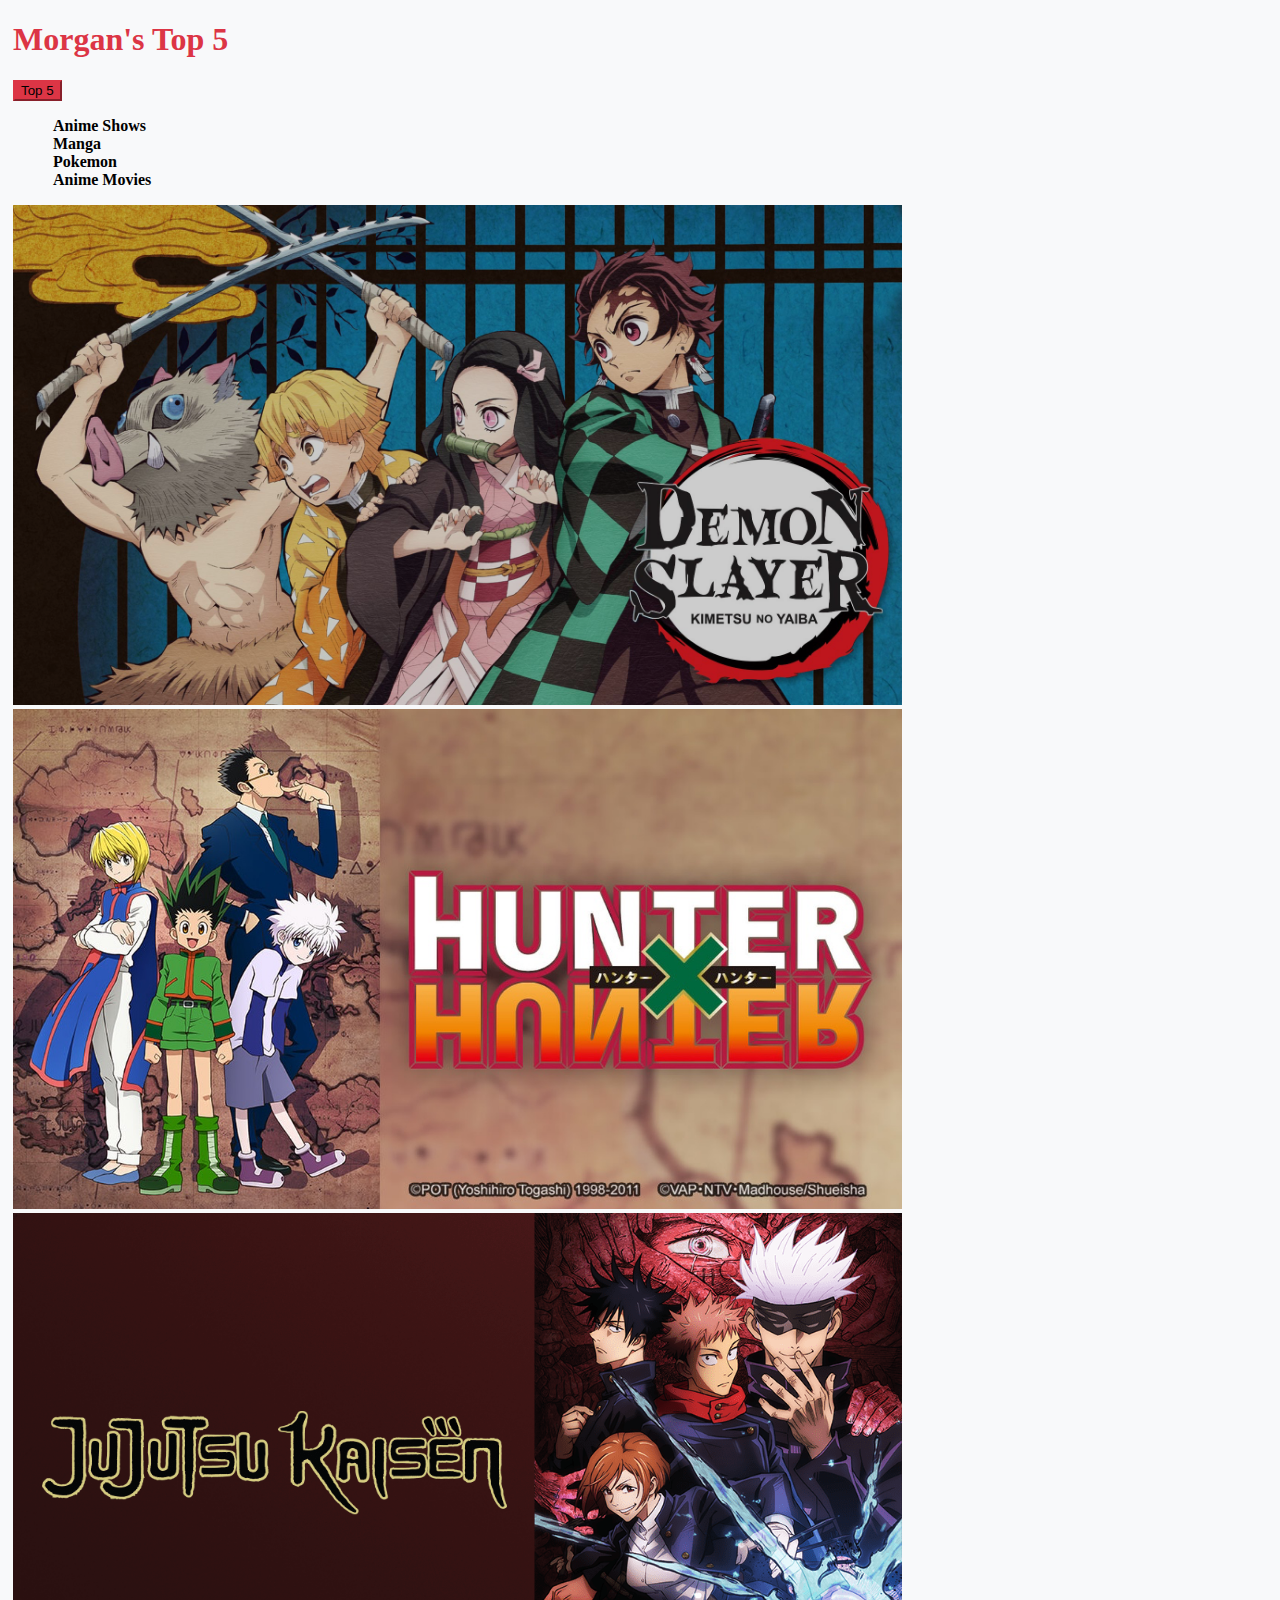
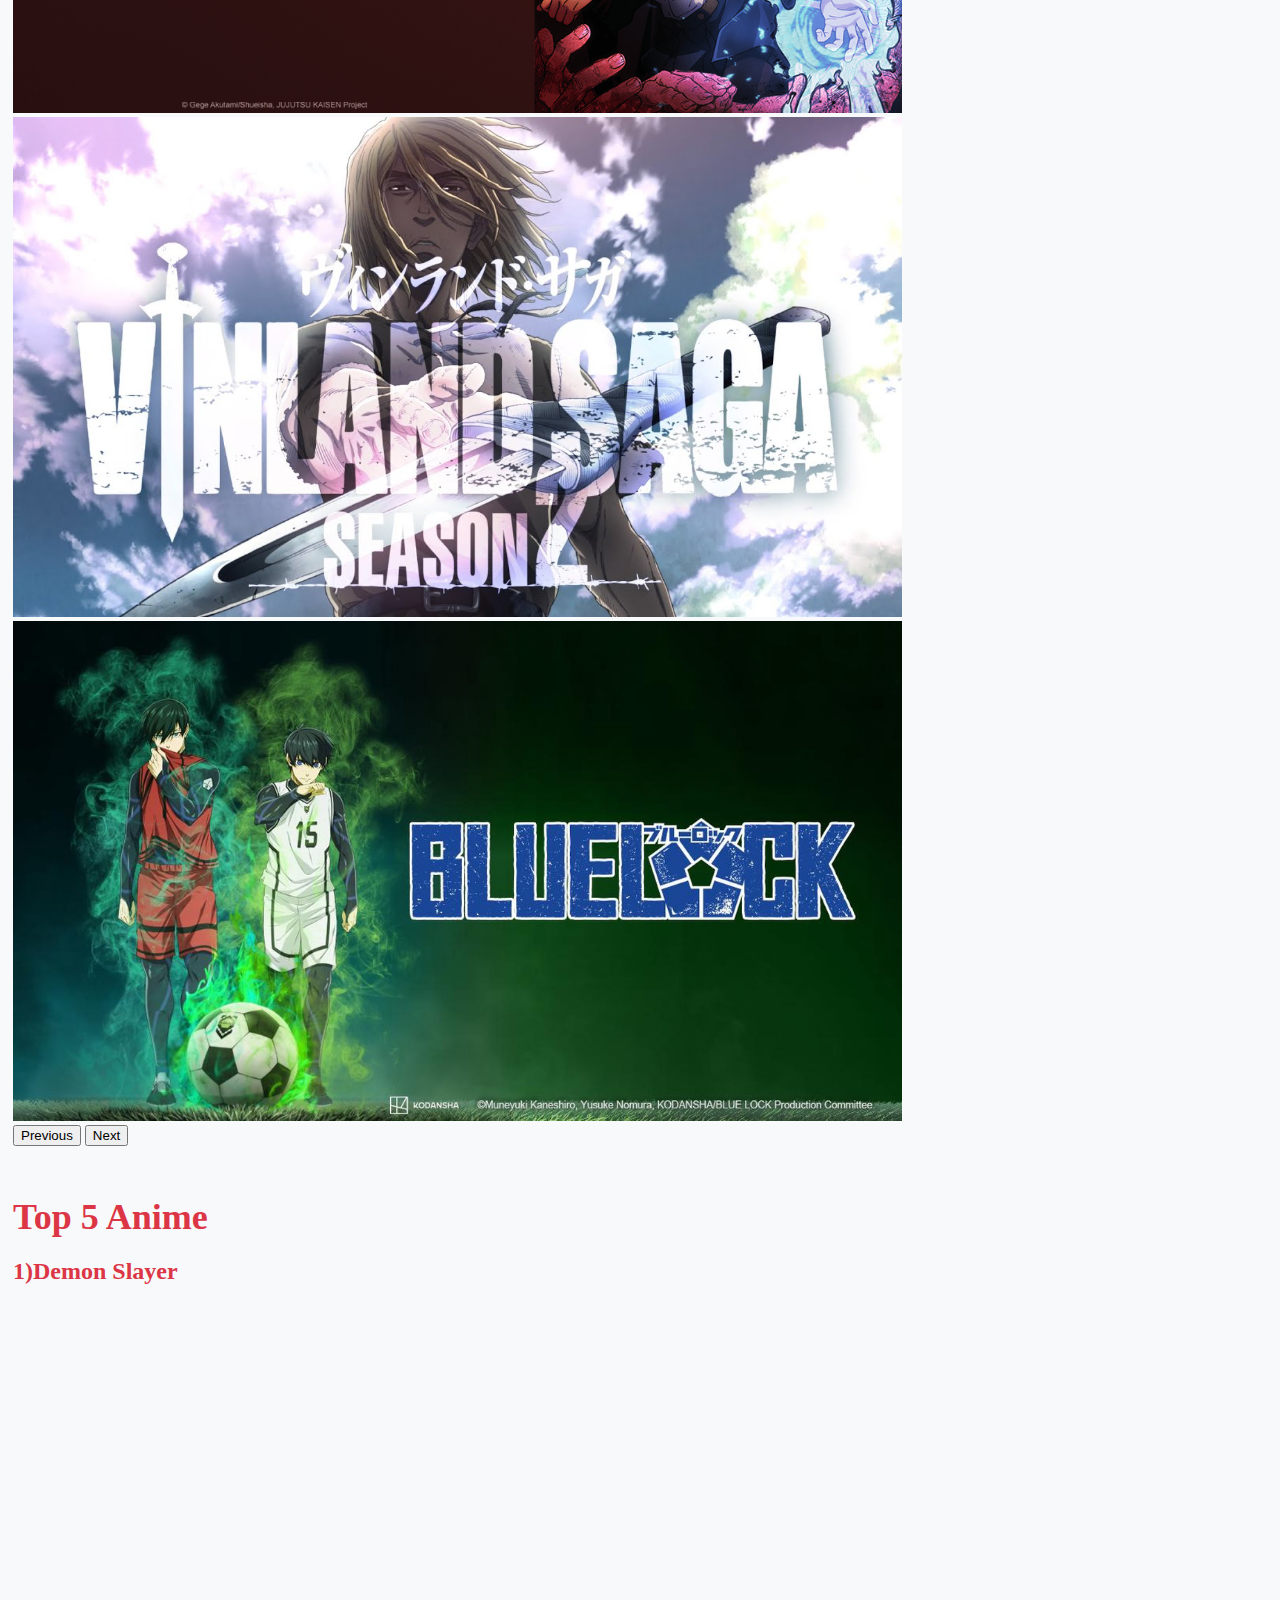
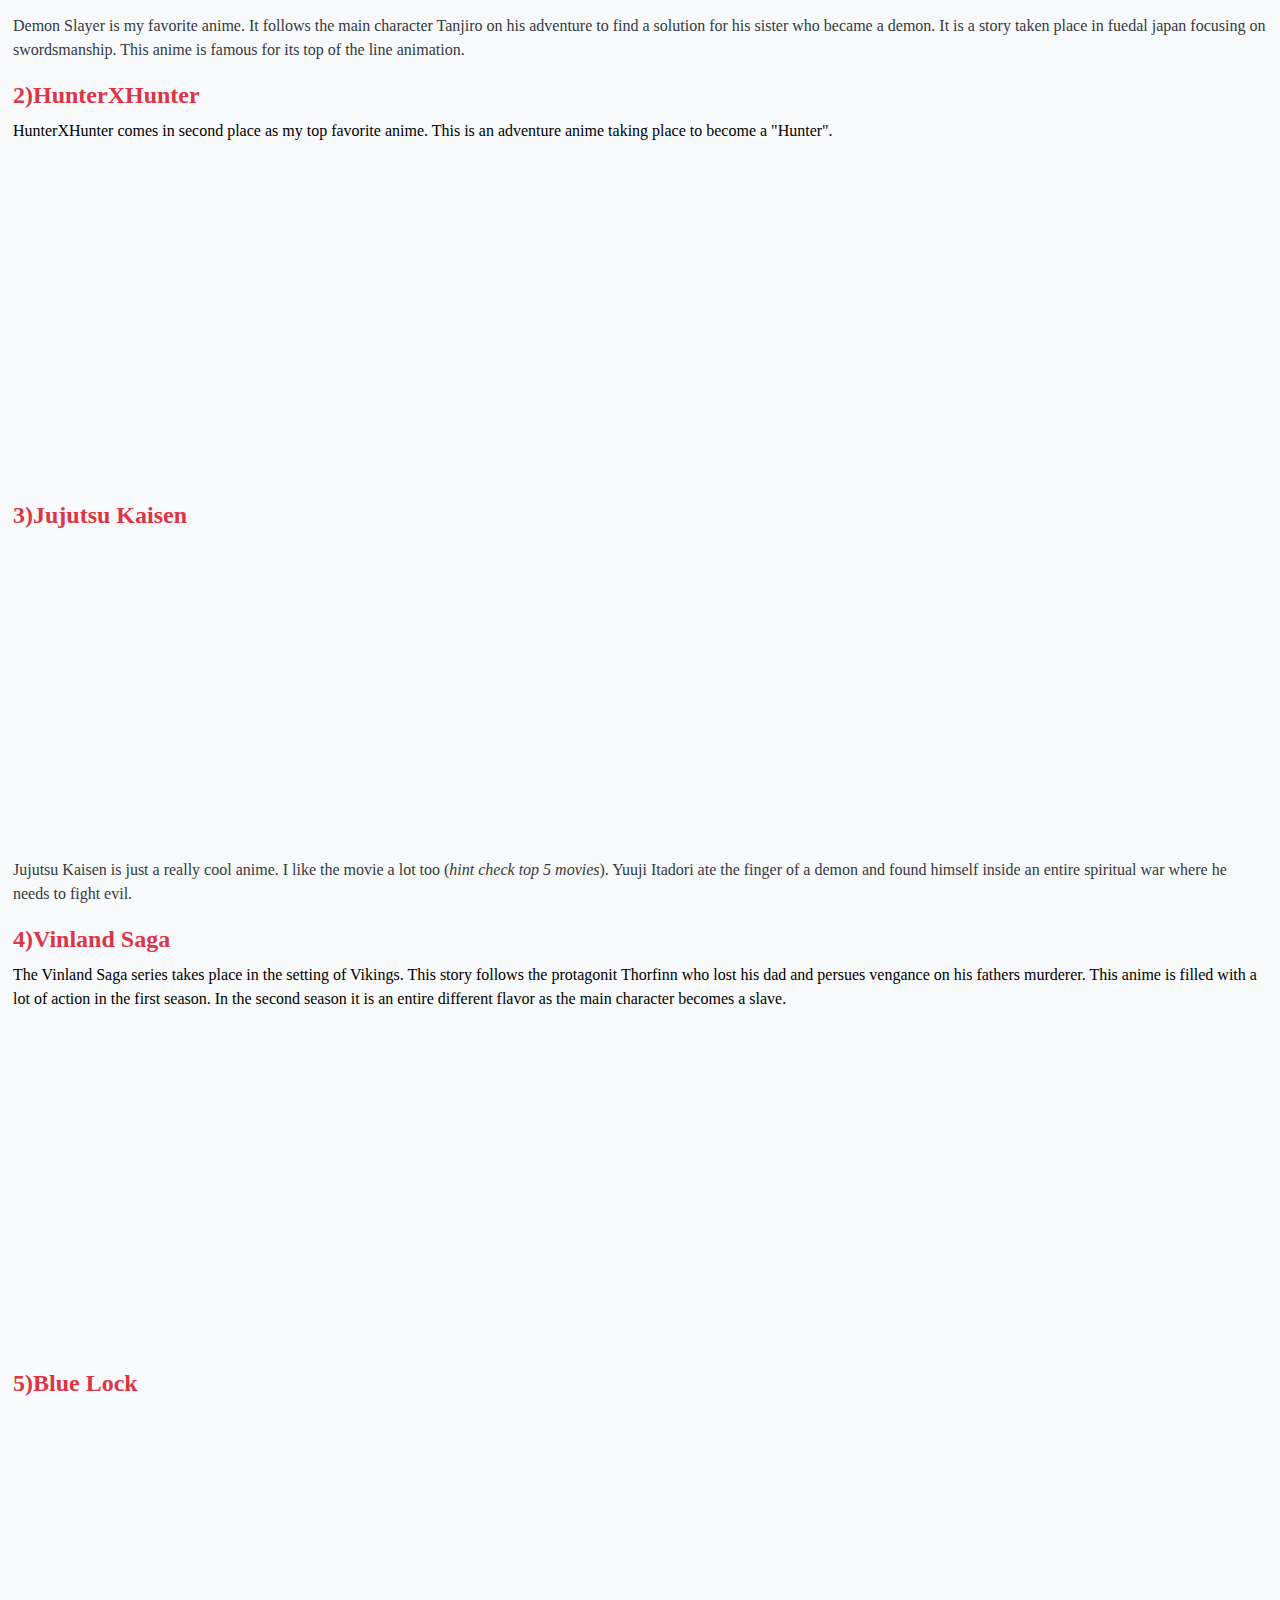
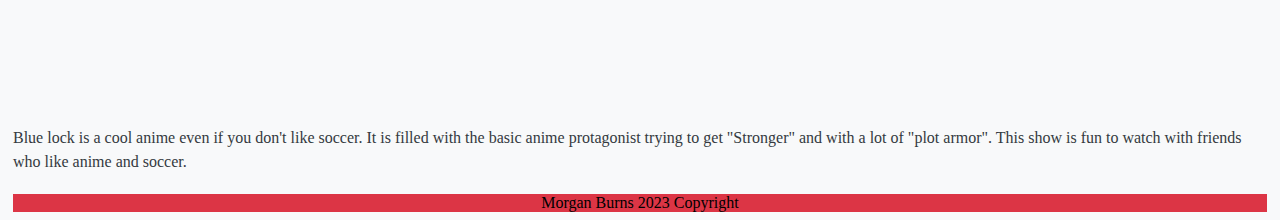
<file: Anime.html>
<!doctype html>
<html lang="en">
  <head>
    <meta charset="utf-8">
    <meta name="viewport" content="width=device-width, initial-scale=1">
    <meta name="description" content="Top 5 list of Morgan's Top Anime, Manga, Main Characters, and Streming Services">
    <meta name="author" content="Morgans Top 5">
    <title>Morgan's Top 5</title>

    <!-- LOAD BOOTSTRAP CSS - DO NOT DELETE -->
        <link href="https://cdn.jsdelivr.net/npm/bootstrap@5.3.0-alpha1/dist/css/bootstrap.min.css" rel="stylesheet" integrity="sha384-GLhlTQ8iRABdZLl6O3oVMWSktQOp6b7In1Zl3/Jr59b6EGGoI1aFkw7cmDA6j6gD" crossorigin="anonymous">

    <!-- END LOADING BOOTSTRAP CSS -->

    
    <!-- Custom styles -->
    <link href="style.css" rel="stylesheet">
  </head>
  <body>
     <div class="containter-fluid"> 
      <div class="row">
        <div class="col-md-10">
         <a href="index.html"><h1>Morgan's Top 5</h1></a>
        </div> <!---col-md-10--->
        <div class="col-md-2">
           <!-- Navigation -->
              <div class="dropdown">
                  <button class="btn btn-secondary dropdown-toggle" type="button" data-bs-toggle="dropdown" aria-expanded="false">
                    Top 5
                  </button>
                  <ul class="dropdown-menu">
                    <li><a href="Anime.html" class="dropdown-item">Anime Shows</a></li>
                    <li><a href="Manga.html" class="dropdown-item">Manga</a></li>
                    <li><a href="Pokemon.html" class="dropdown-item">Pokemon</a></li>
                    <li><a href="Anime_Movies.html" class="dropdown-item">Anime Movies</a></li>
                  </ul>
                </div>
              </div> <!---col-md-2--->
              </div><!---end row---> 
              <div class="Carousel"><!---Carousel Class for CSS--->
            <!---Carousel--->
            <div id="carouselExampleInterval" class="carousel slide" data-bs-ride="carousel">
            <div class="carousel-inner">
              <div class="carousel-item active" data-bs-interval="10000">
                <img src="Demon_Slayer.png" class="d-block w-100" alt="Demon Slayer Anime Wallpaper">
              </div>
              <div class="carousel-item" data-bs-interval="2000">
                <img src="Hunter_X_Hunter.png" class="d-block w-100" alt="HunterXHunter anime wallpaper">
              </div>
              <div class="carousel-item">
                <img src="Jujustu_Kaisen.png" class="d-block w-100" alt="Jujutsu Kaisen anime wallpaper">
              </div>
              <div class="carousel-item">
                <img src="Vinland_Saga.png" class="d-block w-100" alt="Vinland Saga anime wallpaper">
              </div>
              <div class="carousel-item">
                <img src="Blue_Lock.png" class="d-block w-100" alt="Blue Lock anime Wallpaper">
              </div>
            </div>
            <button class="carousel-control-prev" type="button" data-bs-target="#carouselExampleInterval" data-bs-slide="prev">
              <span class="carousel-control-prev-icon" aria-hidden="true"></span>
              <span class="visually-hidden">Previous</span>
            </button>
            <button class="carousel-control-next" type="button" data-bs-target="#carouselExampleInterval" data-bs-slide="next">
              <span class="carousel-control-next-icon" aria-hidden="true"></span>
              <span class="visually-hidden">Next</span>
            </button>
          </div>
        </div>
        <!---Top 5 Anime Content--->
          <!---Rank 1--->
          <div class="row">
            <h2>Top 5 Anime</h2>
          </div><!---end row--->
          <div class="row">
          <div class="col-md-6">
            <h3>1)Demon Slayer</h3>
            <div class="ratio ratio-16x9">
             <iframe width="560" height="315" src="https://www.youtube.com/embed/Sl2k7bfBeCw" title="YouTube video player" frameborder="0" allow="accelerometer; autoplay; clipboard-write; encrypted-media; gyroscope; picture-in-picture; web-share" allowfullscreen></iframe>
            </div>
          </div> <!---col-md-6--->
          <div class="col-md-6">
            <p>Demon Slayer is my favorite anime. It follows the main character Tanjiro on his adventure to find a solution for his sister who became a demon. It is a story taken place in fuedal japan focusing on swordsmanship. This anime is famous for its top of the line animation.</p>
          </div> <!---col-md-6--->
          <div><!---End Row--->
            <!---Rank 2--->
          <div class="row">
          <div class="col-md-6">
            <h3>2)HunterXHunter</h3>
            <p>HunterXHunter comes in second place as my top favorite anime. This is an adventure anime taking place to become a "Hunter".</p>
          </div> <!---col-md-6---> 
          <div class="col-md-6">
           <div class="ratio ratio-16x9">
            <iframe width="560" height="315" src="https://www.youtube.com/embed/cnV_caFpMkU" title="YouTube video player" frameborder="0" allow="accelerometer; autoplay; clipboard-write; encrypted-media; gyroscope; picture-in-picture; web-share" allowfullscreen></iframe>
          </div>
          </div> <!---col-md-6--->
          <div><!---End Row--->
            <!---Rank 3--->
          <div class="row">
          <div class="col-md-6">
            <h3>3)Jujutsu Kaisen</h3>
            <div class="ratio ratio-16x9">
            <iframe width="560" height="315" src="https://www.youtube.com/embed/pkKu9hLT-t8" title="YouTube video player" frameborder="0" allow="accelerometer; autoplay; clipboard-write; encrypted-media; gyroscope; picture-in-picture; web-share" allowfullscreen></iframe>
          </div>
          </div> <!---col-md-6--->
          <div class="col-md-6">
            <p>Jujutsu Kaisen is just a really cool anime. I like the movie a lot too (<em>hint check top 5 movies</em>). Yuuji Itadori ate the finger of a demon and found himself inside an entire spiritual war where he needs to fight evil.</p>
          </div> <!---col-md-6--->
          <div><!---End Row--->
            <!---Rank 4--->
          <div class="row">
          <div class="col-md-6">
            <h3>4)Vinland Saga</h3>
            <p>The Vinland Saga series takes place in the setting of Vikings. This story follows the protagonit Thorfinn who lost his dad and persues vengance on his fathers murderer. This anime is filled with a lot of action in the first season. In the second season it is an entire different flavor as the main character becomes a slave.</p>
          </div> <!---col-md-6--->
          <div class="col-md-6">
            <div class="ratio ratio-16x9">
            <iframe width="560" height="315" src="https://www.youtube.com/embed/f8JrZ7Q_p-8" title="YouTube video player" frameborder="0" allow="accelerometer; autoplay; clipboard-write; encrypted-media; gyroscope; picture-in-picture; web-share" allowfullscreen></iframe>
          </div>
          </div> <!---col-md-6--->
          <div><!---End Row--->
            <!---Rank 5--->
          <div class="row">
          <div class="col-md-6">
            <h3>5)Blue Lock</h3>
            <div class="col-md-6">
            <iframe width="560" height="315" src="https://www.youtube.com/embed/IVsII3dLbWc" title="YouTube video player" frameborder="0" allow="accelerometer; autoplay; clipboard-write; encrypted-media; gyroscope; picture-in-picture; web-share" allowfullscreen></iframe>
          </div>
          </div> <!---col-md-6--->
          <div class="col-md-6">
          <p>Blue lock is a cool anime even if you don't like soccer. It is filled with the basic anime protagonist trying to get "Stronger" and with a lot of "plot armor". This show is fun to watch with friends who like anime and soccer.</p>
          </div> <!---col-md-6--->
          <div><!---End Row--->
         </div>
        </div>
      </div>
    </div>
  </div>
</div>
</div>
</div>
</div>
</div>

  </div> <!---End Container--->


<!-- LOAD BOOTSTRAP JAVASCRIPT - DO NOT DELETE -->
    <script src="https://cdn.jsdelivr.net/npm/bootstrap@5.3.0-alpha1/dist/js/bootstrap.bundle.min.js" integrity="sha384-w76AqPfDkMBDXo30jS1Sgez6pr3x5MlQ1ZAGC+nuZB+EYdgRZgiwxhTBTkF7CXvN" crossorigin="anonymous"></script>

<!-- END LOADING BOOTSTRAP JAVASCRIPT -->
     <footer>Morgan Burns 2023 Copyright</footer>  
  </body>
</html>
</file>
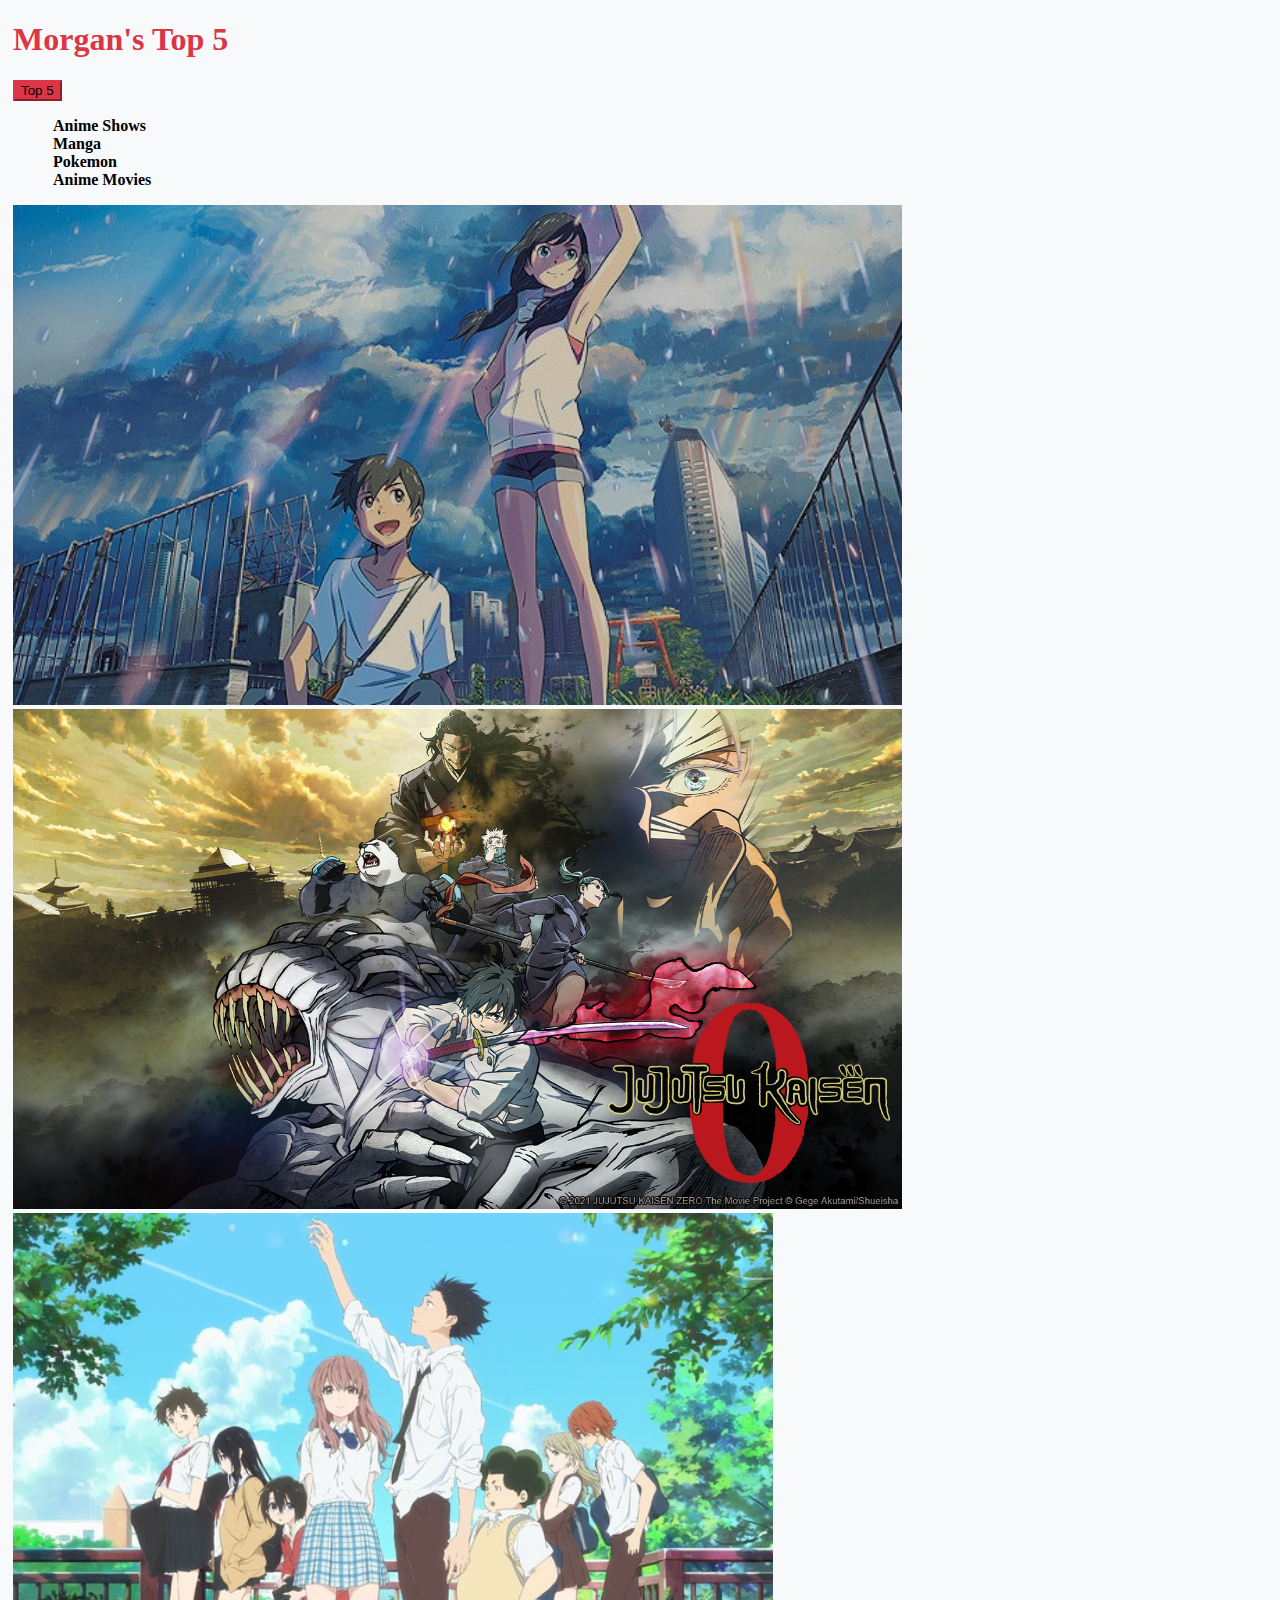
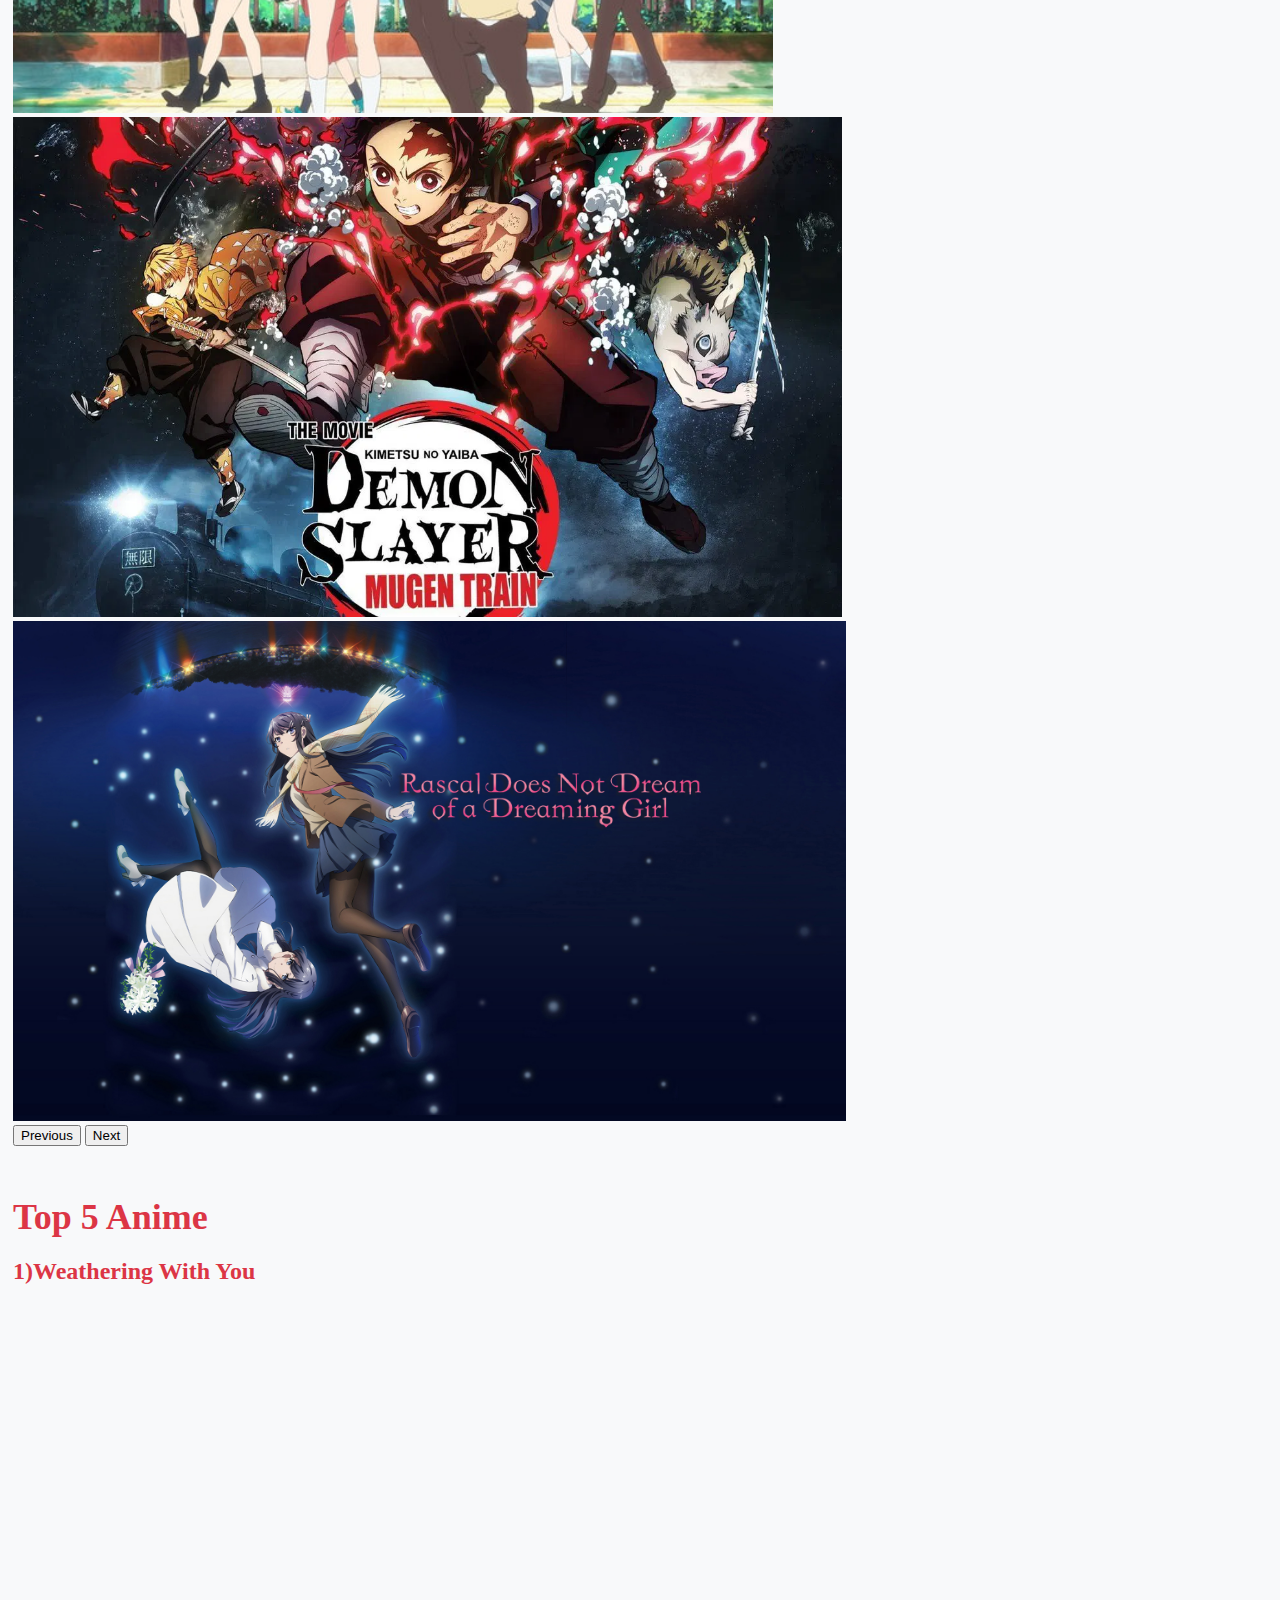
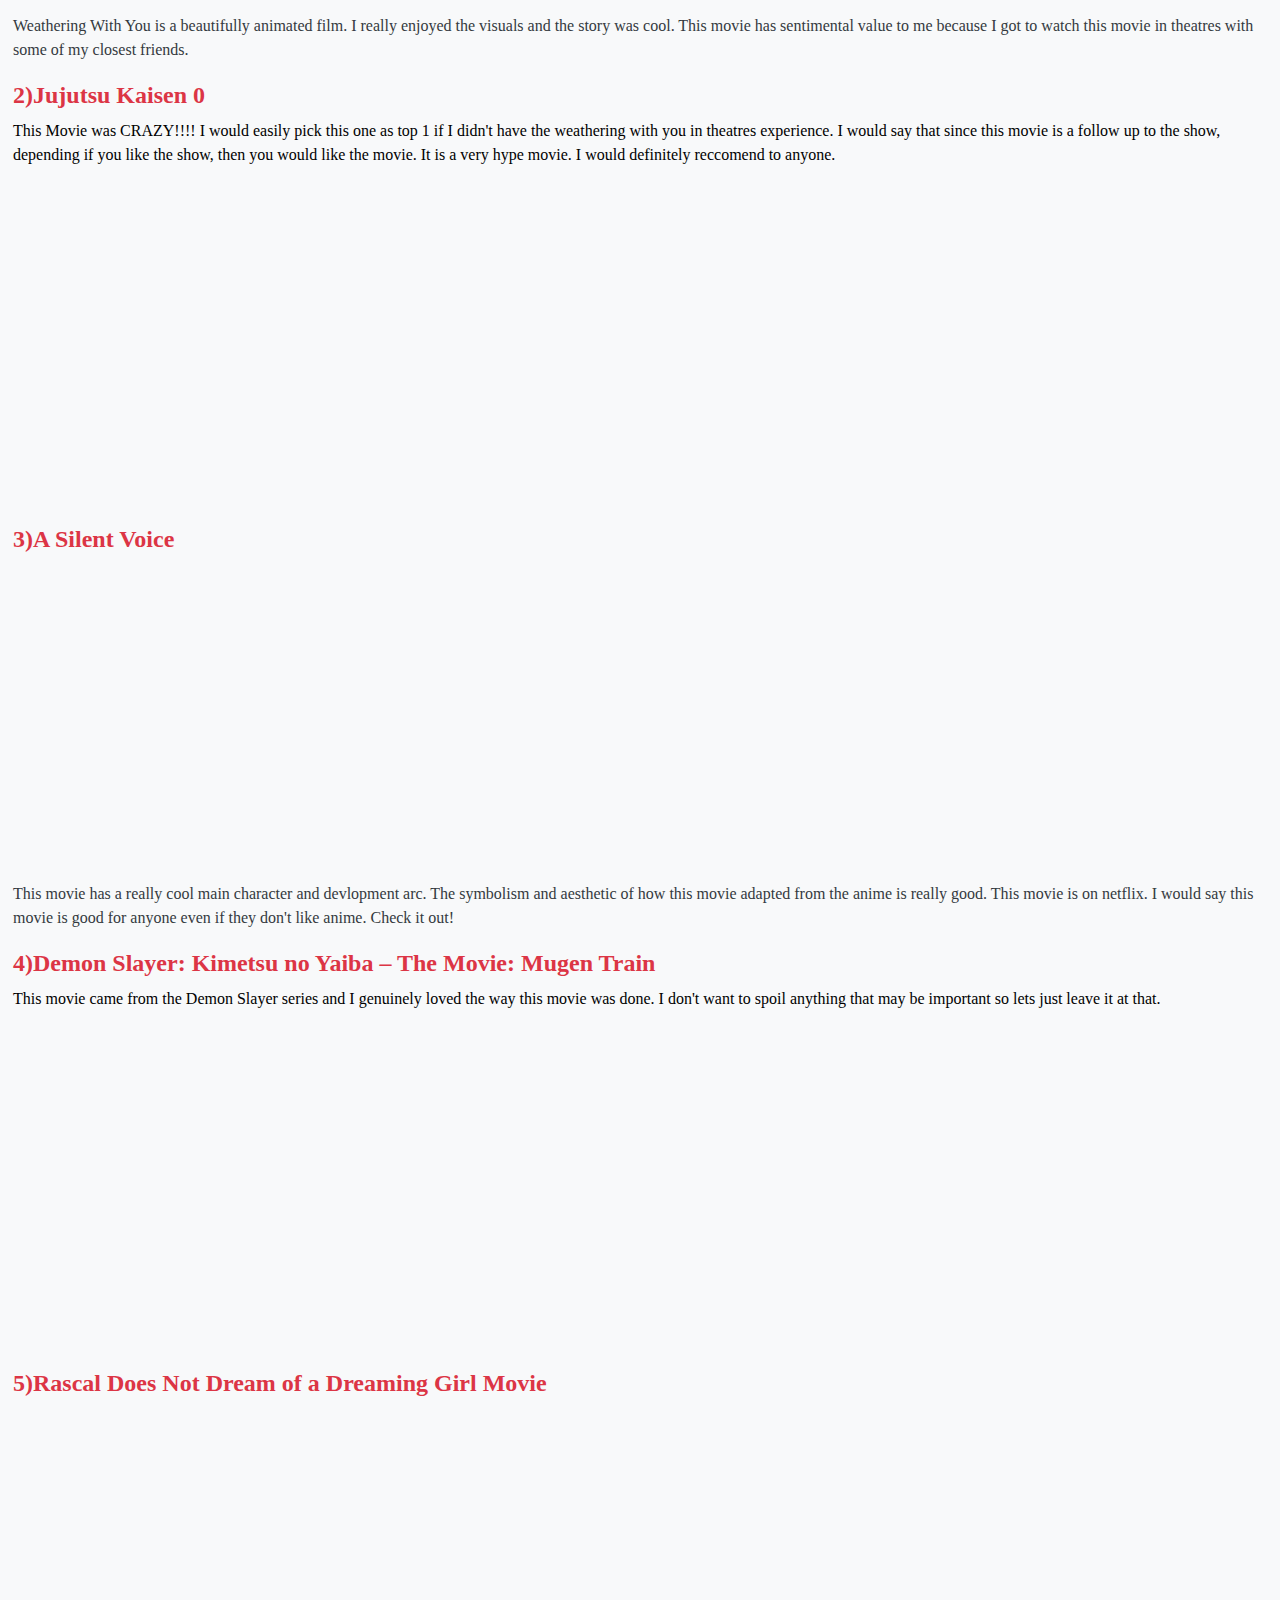
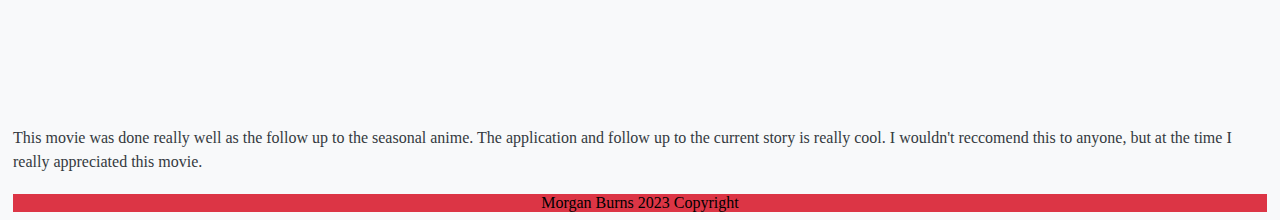
<file: Anime_Movies.html>
<!doctype html>
<html lang="en">
  <head>
    <meta charset="utf-8">
    <meta name="viewport" content="width=device-width, initial-scale=1">
    <meta name="description" content="Top 5 list of Morgan's Top Anime, Manga, Main Characters, and Streming Services">
    <meta name="author" content="Morgans Top 5">
    <title>Morgan's Top 5</title>

    <!-- LOAD BOOTSTRAP CSS - DO NOT DELETE -->
        <link href="https://cdn.jsdelivr.net/npm/bootstrap@5.3.0-alpha1/dist/css/bootstrap.min.css" rel="stylesheet" integrity="sha384-GLhlTQ8iRABdZLl6O3oVMWSktQOp6b7In1Zl3/Jr59b6EGGoI1aFkw7cmDA6j6gD" crossorigin="anonymous">

    <!-- END LOADING BOOTSTRAP CSS -->

    
    <!-- Custom styles -->
    <link href="style.css" rel="stylesheet">
  </head>
  <body>
     <div class="containter-fluid"> 
      <div class="row">
        <div class="col-md-10">
        <a href="index.html"><h1>Morgan's Top 5</h1></a>
        </div> <!---col-md-10--->
        <div class="col-md-2">
           <!-- Navigation -->
              <div class="dropdown">
                <button class="btn btn-secondary dropdown-toggle" type="button" data-bs-toggle="dropdown" aria-expanded="false">
                  Top 5
                </button>
                <ul class="dropdown-menu">
                  <li><a href="Anime.html" class="dropdown-item">Anime Shows</a></li>
                  <li><a href="Manga.html" class="dropdown-item">Manga</a></li>
                  <li><a href="Pokemon.html" class="dropdown-item">Pokemon</a></li>
                  <li><a href="Anime_Movies.html" class="dropdown-item">Anime Movies</a></li>
                </ul>
              </div>
              </div> <!---col-md-2--->
              </div><!---end row---> 
            <!---Hero Image--->
            <div class="Carousel"><!---Carousel Class for CSS--->
            <div id="carouselExampleInterval" class="carousel slide" data-bs-ride="carousel">
            <div class="carousel-inner">
              <div class="carousel-item active" data-bs-interval="10000">
                <img src="Weathering_With_You_Carousel.png" class="d-block w-100" alt="Weathering With You Movie Wallpaper">
              </div>
              <div class="carousel-item" data-bs-interval="2000">
                <img src="Jujutsu_Kaisen_0_Carousel.png" class="d-block w-100" alt="Jujutsu Kaisen 0 Movie Wallpaper">
              </div>
              <div class="carousel-item">
                <img src="A_Silent_Voice_Carousel.png" class="d-block w-100" alt="A Silent Voice Movie Wallpaper">
              </div>
              <div class="carousel-item">
                <img src="Demon_Slayer_Mugen_Train_Carousel.png" class="d-block w-100" alt="Demon Slayer Mugen Train Movie Wallpaper">
              </div>
              <div class="carousel-item">
                <img src="Rascal_Carousel.png" class="d-block w-100" alt="Rascal Does Not Dream of A Dreaming Girl Movie Wallpaper">
              </div>
            </div>
            <button class="carousel-control-prev" type="button" data-bs-target="#carouselExampleInterval" data-bs-slide="prev">
              <span class="carousel-control-prev-icon" aria-hidden="true"></span>
              <span class="visually-hidden">Previous</span>
            </button>
            <button class="carousel-control-next" type="button" data-bs-target="#carouselExampleInterval" data-bs-slide="next">
              <span class="carousel-control-next-icon" aria-hidden="true"></span>
              <span class="visually-hidden">Next</span>
            </button>
          </div>
        </div>
        <!---Top 5 Anime Content--->
          <!---Rank 1--->
          <div class="row">
            <h2>Top 5 Anime</h2>
          </div><!---end row--->
          <div class="row">
          <div class="col-md-6">
            <h3>1)Weathering With You</h3>
            <div class="ratio ratio-16x9">
             <iframe width="560" height="315" src="https://www.youtube.com/embed/Q6iK6DjV_iE" title="YouTube video player" frameborder="0" allow="accelerometer; autoplay; clipboard-write; encrypted-media; gyroscope; picture-in-picture; web-share" allowfullscreen></iframe>
            </div>
          </div> <!---col-md-6--->
          <div class="col-md-6">
            <p>Weathering With You is a beautifully animated film. I really enjoyed the visuals and the story was cool. This movie has sentimental value to me because I got to watch this movie in theatres with some of my closest friends.</p>
          </div> <!---col-md-6--->
          <div><!---End Row--->
            <!---Rank 2--->
          <div class="row">
          <div class="col-md-6">
            <h3>2)Jujutsu Kaisen 0</h3>
            <p>This Movie was CRAZY!!!! I would easily pick this one as top 1 if I didn't have the weathering with you in theatres experience. I would say that since this movie is a follow up to the show, depending if you like the show, then you would like the movie. It is a very hype movie. I would definitely reccomend to anyone.</p>
          </div> <!---col-md-6---> 
          <div class="col-md-6">
           <div class="ratio ratio-16x9">
            <iframe width="560" height="315" src="https://www.youtube.com/embed/e8nij7jRB6M" title="YouTube video player" frameborder="0" allow="accelerometer; autoplay; clipboard-write; encrypted-media; gyroscope; picture-in-picture; web-share" allowfullscreen></iframe>
          </div>
          </div> <!---col-md-6--->
          <div><!---End Row--->
            <!---Rank 3--->
          <div class="row">
          <div class="col-md-6">
            <h3>3)A Silent Voice</h3>
            <div class="ratio ratio-16x9">
           <iframe width="560" height="315" src="https://www.youtube.com/embed/XBNWo25izJ8" title="YouTube video player" frameborder="0" allow="accelerometer; autoplay; clipboard-write; encrypted-media; gyroscope; picture-in-picture; web-share" allowfullscreen></iframe>
          </div>
          </div> <!---col-md-6--->
          <div class="col-md-6">
            <p>This movie has a really cool main character and devlopment arc. The symbolism and aesthetic of how this movie adapted from the anime is really good. This movie is on netflix. I would say this movie is good for anyone even if they don't like anime. Check it out!</p>
          </div> <!---col-md-6--->
          <div><!---End Row--->
            <!---Rank 4--->
          <div class="row">
          <div class="col-md-6">
            <h3>4)Demon Slayer: Kimetsu no Yaiba – The Movie: Mugen Train</h3>
            <p>This movie came from the Demon Slayer series and I genuinely loved the way this movie was done. I don't want to spoil anything that may be important so lets just leave it at that.</p>
          </div> <!---col-md-6--->
          <div class="col-md-6">
          <div class="ratio ratio-16x9">
          <iframe width="560" height="315" src="https://www.youtube.com/embed/PrZ0O8Qp18s" title="YouTube video player" frameborder="0" allow="accelerometer; autoplay; clipboard-write; encrypted-media; gyroscope; picture-in-picture; web-share" allowfullscreen></iframe>
          </div>
          </div> <!---col-md-6--->
          <div><!---End Row--->
            <!---Rank 5--->
          <div class="row">
          <div class="col-md-6">
            <h3>5)Rascal Does Not Dream of a Dreaming Girl Movie</h3>
            <div class="ratio ratio-16x9">
           <iframe width="560" height="315" src="https://www.youtube.com/embed/QRJmlbgedkQ" title="YouTube video player" frameborder="0" allow="accelerometer; autoplay; clipboard-write; encrypted-media; gyroscope; picture-in-picture; web-share" allowfullscreen></iframe>
          </div>
          </div> <!---col-md-6--->
          <div class="col-md-6">
          <p>This movie was done really well as the follow up to the seasonal anime. The application and follow up to the current story is really cool. I wouldn't reccomend this to anyone, but at the time I really appreciated this movie.</p>
          </div> <!---col-md-6--->
          <div><!---End Row--->
          </div>
        </div>
      </div>
    </div>
  </div>
</div>
</div>
</div>
</div>
</div>
  </div> <!---End Container--->


<!-- LOAD BOOTSTRAP JAVASCRIPT - DO NOT DELETE -->
    <script src="https://cdn.jsdelivr.net/npm/bootstrap@5.3.0-alpha1/dist/js/bootstrap.bundle.min.js" integrity="sha384-w76AqPfDkMBDXo30jS1Sgez6pr3x5MlQ1ZAGC+nuZB+EYdgRZgiwxhTBTkF7CXvN" crossorigin="anonymous"></script>

<!-- END LOADING BOOTSTRAP JAVASCRIPT -->
 <footer>Morgan Burns 2023 Copyright</footer>
  </body>
</html>
</file>
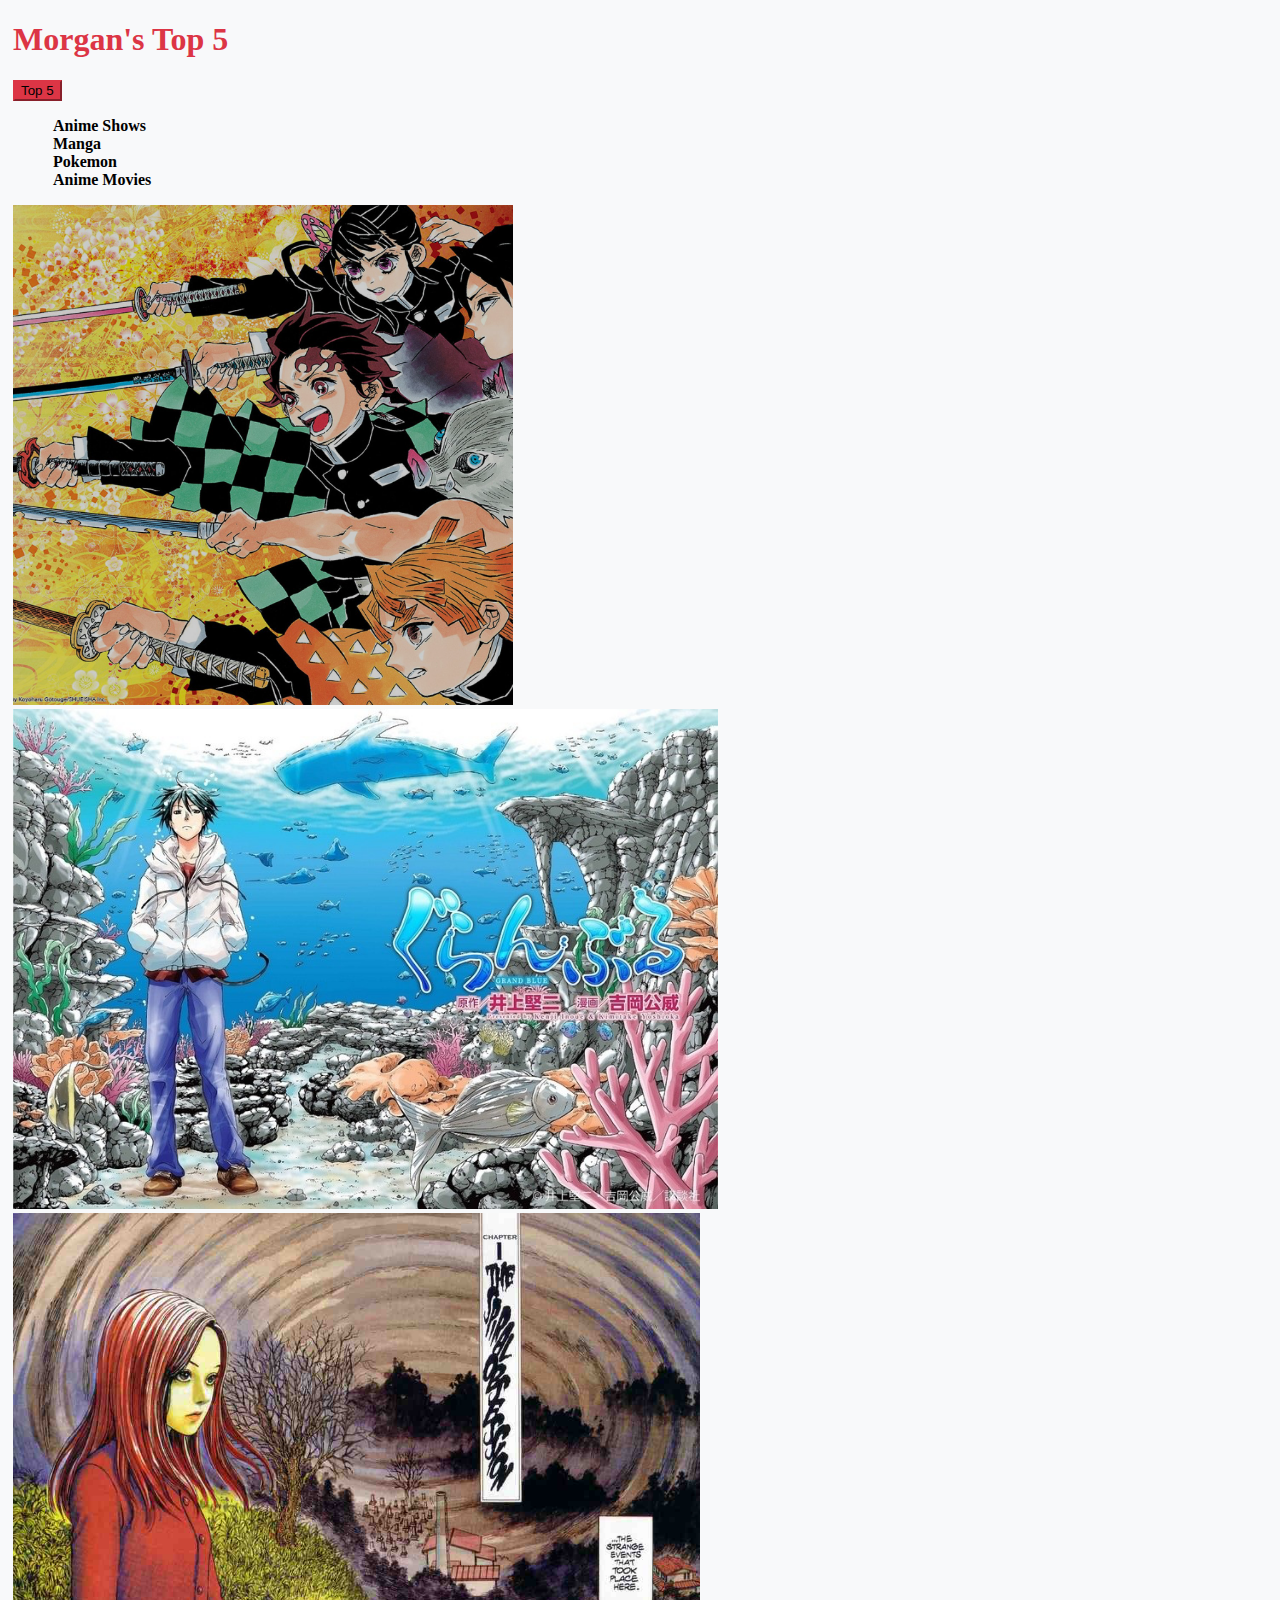
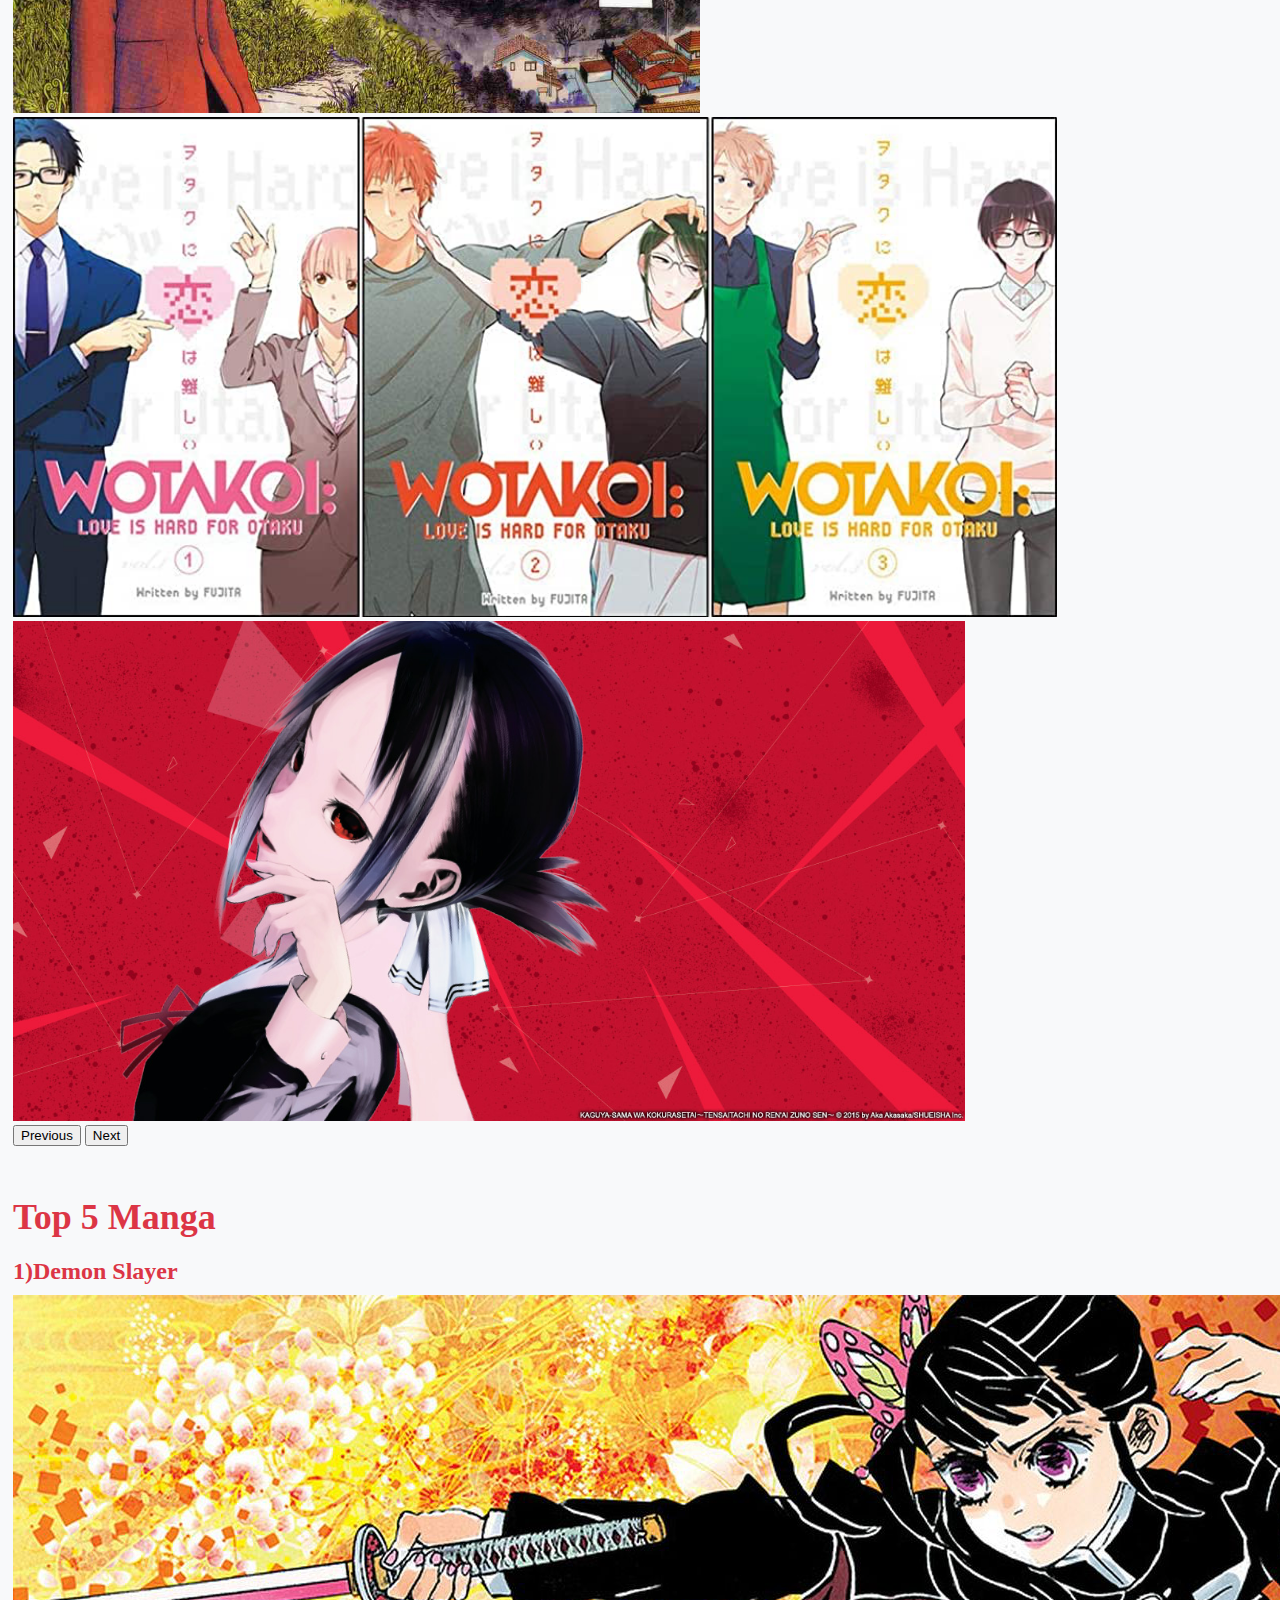
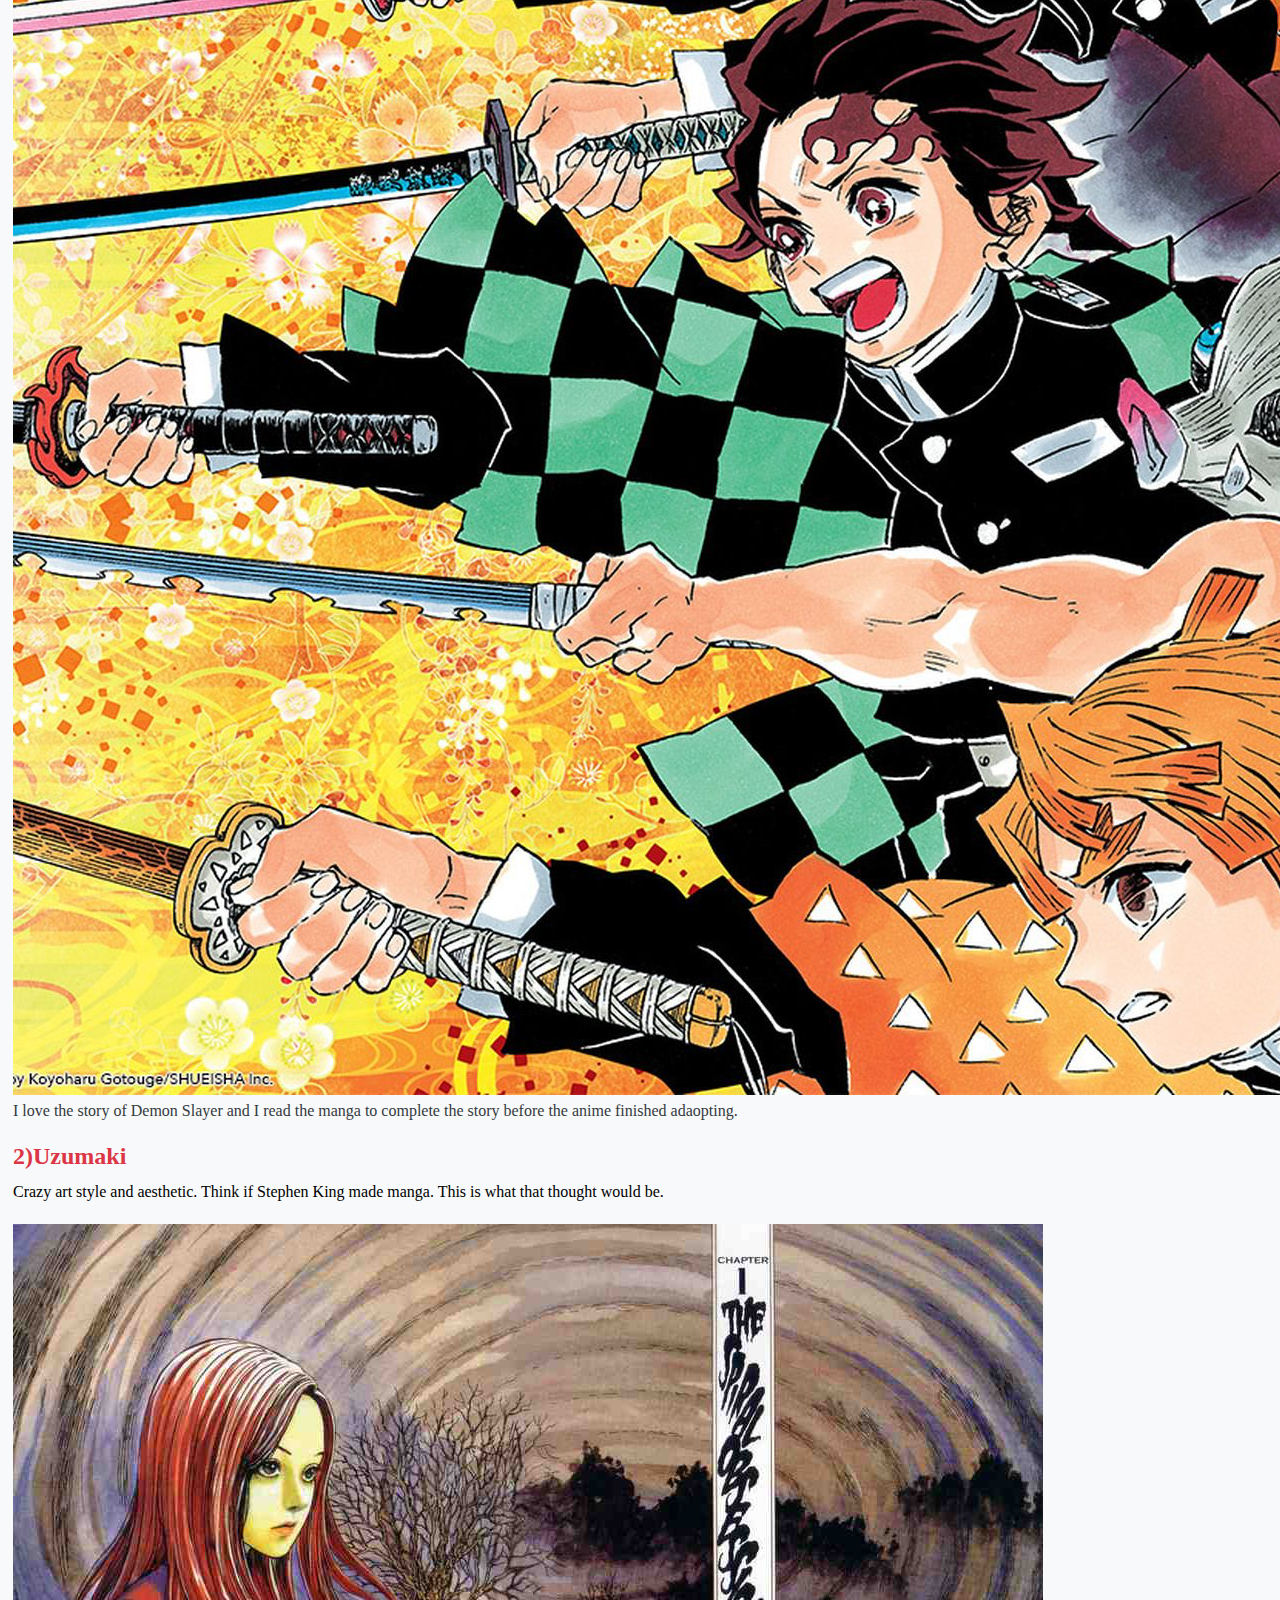
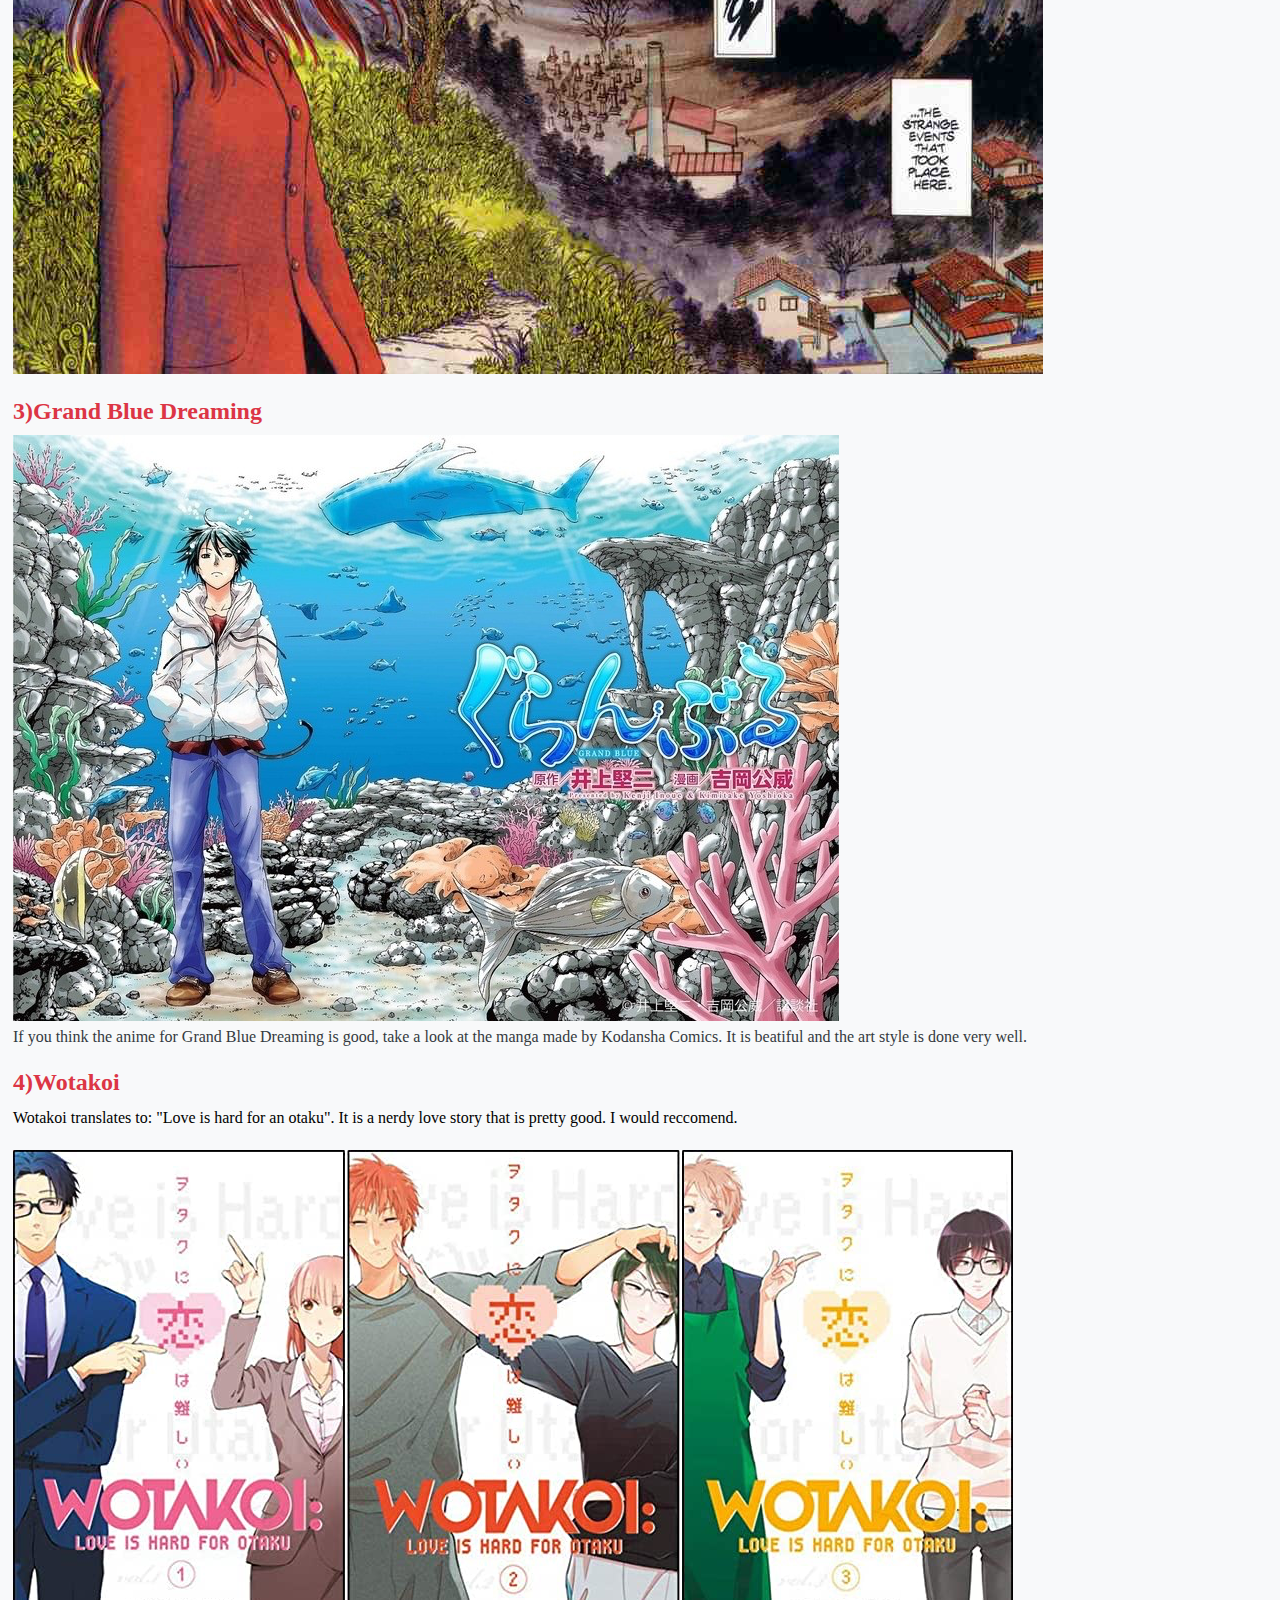
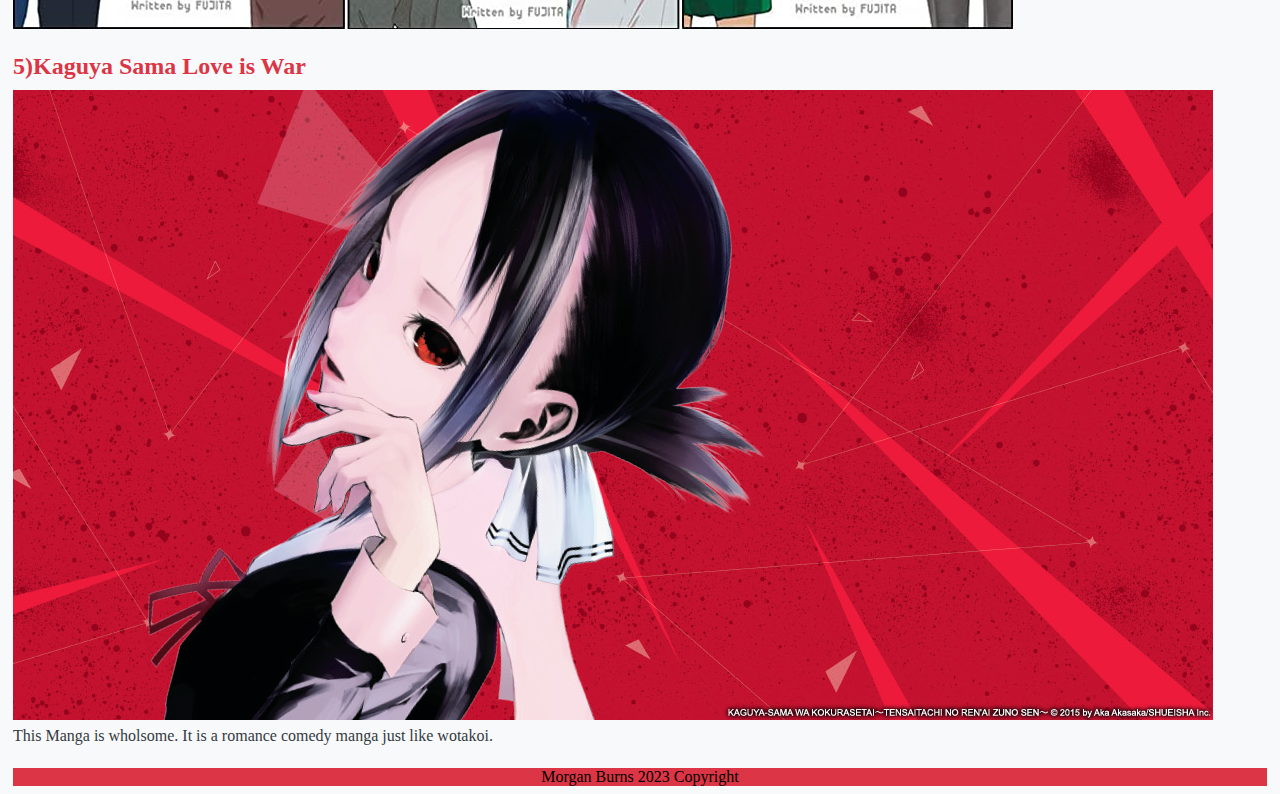
<file: Manga.html>
<!doctype html>
<html lang="en">
  <head>
    <meta charset="utf-8">
    <meta name="viewport" content="width=device-width, initial-scale=1">
    <meta name="description" content="Top 5 list of Morgan's Top Anime, Manga, Main Characters, and Streming Services">
    <meta name="author" content="Morgans Top 5">
    <title>Morgan's Top 5 Anime Movies</title>

    <!-- LOAD BOOTSTRAP CSS - DO NOT DELETE -->
        <link href="https://cdn.jsdelivr.net/npm/bootstrap@5.3.0-alpha1/dist/css/bootstrap.min.css" rel="stylesheet" integrity="sha384-GLhlTQ8iRABdZLl6O3oVMWSktQOp6b7In1Zl3/Jr59b6EGGoI1aFkw7cmDA6j6gD" crossorigin="anonymous">

    <!-- END LOADING BOOTSTRAP CSS -->

    
    <!-- Custom styles -->
    <link href="style.css" rel="stylesheet">
  </head>
  <body>
     <div class="containter-fluid"> 
      <div class="row">
        <div class="col-md-10">
        <a href="index.html"><h1>Morgan's Top 5</h1></a>
        </div> <!---col-md-10--->
        <div class="col-md-2">
           <!-- Navigation -->
             <div class="dropdown">
              <button class="btn btn-secondary dropdown-toggle" type="button" data-bs-toggle="dropdown" aria-expanded="false">
                Top 5
              </button>
              <ul class="dropdown-menu">
                <li><a href="Anime.html" class="dropdown-item">Anime Shows</a></li>
                <li><a href="Manga.html" class="dropdown-item">Manga</a></li>
                <li><a href="Pokemon.html" class="dropdown-item">Pokemon</a></li>
                <li><a href="Anime_Movies.html" class="dropdown-item">Anime Movies</a></li>
              </ul>
            </div>

              </div> <!---col-md-2--->
              </div><!---end row---> 
              <div class="Carousel"><!---Carousel Class for CSS--->
            <!---Carousel--->
            <div id="carouselExampleInterval" class="carousel slide" data-bs-ride="carousel">
            <div class="carousel-inner">
              <div class="carousel-item active" data-bs-interval="10000">
                <img src="Demon_Slayer_Manga.png" class="d-block w-100" alt="Demon Slayer Manga Wallpaper">
              </div>
              <div class="carousel-item" data-bs-interval="2000">
                <img src="Grand_Blue_Manga.png" class="d-block w-100" alt="Grand Blue manga.">
              </div>
              <div class="carousel-item">
                <img src="Uzumaki.png" class="d-block w-100" alt="Uzumaki cover art.">
              </div>
              <div class="carousel-item">
                <img src="Wotakoi.png" class="d-block w-100" alt="Wotakoi manga wallpaper.">
              </div>
              <div class="carousel-item">
                <img src="Kaguya_Sama.png" class="d-block w-100" alt="Kaguya sama love is war artwork.">
              </div>
            </div>
            <button class="carousel-control-prev" type="button" data-bs-target="#carouselExampleInterval" data-bs-slide="prev">
              <span class="carousel-control-prev-icon" aria-hidden="true"></span>
              <span class="visually-hidden">Previous</span>
            </button>
            <button class="carousel-control-next" type="button" data-bs-target="#carouselExampleInterval" data-bs-slide="next">
              <span class="carousel-control-next-icon" aria-hidden="true"></span>
              <span class="visually-hidden">Next</span>
            </button>
          </div>
        </div>
        <!---Top 5 Anime Content--->
          <!---Rank 1--->
          <div class="row">
            <h2>Top 5 Manga</h2>
          </div><!---end row--->
          <div class="row">
          <div class="col-md-6">
            <h3>1)Demon Slayer</h3>
            <div class="ratio ratio-16x9">
             <img src="Demon_Slayer_Manga.png" class="d-block w-100" alt="Demon slayer manga wallpaper.">
            </div>
          </div> <!---col-md-6--->
          <div class="col-md-6">
            <p>I love the story of Demon Slayer and I read the manga to complete the story before the anime finished adaopting.</p>
          </div> <!---col-md-6--->
          <div><!---End Row--->
            <!---Rank 2--->
          <div class="row">
          <div class="col-md-6">
            <h3>2)Uzumaki</h3>
            <p>Crazy art style and aesthetic. Think if Stephen King made manga. This is what that thought would be.</p>
          </div> <!---col-md-6---> 
          <div class="col-md-6">
           <div class="ratio ratio-16x9">
           <img src="Uzumaki.png" class="d-block w-100" alt="Uzumaki manga wallpaper.">
          </div>
          </div> <!---col-md-6--->
          <div><!---End Row--->
            <!---Rank 3--->
          <div class="row">
          <div class="col-md-6">
            <h3>3)Grand Blue Dreaming</h3>
            <div class="ratio ratio-16x9">
            <img src="Grand_Blue_Manga.png" class="d-block w-100" alt="Grand blue manga wallpaper.">
          </div>
          </div> <!---col-md-6--->
          <div class="col-md-6">
            <p>If you think the anime for Grand Blue Dreaming is good, take a look at the manga made by Kodansha Comics. It is beatiful and the art style is done very well.</p>
          </div> <!---col-md-6--->
          <div><!---End Row--->
            <!---Rank 4--->
          <div class="row">
          <div class="col-md-6">
            <h3>4)Wotakoi</h3>
            <p>Wotakoi translates to: "Love is hard for an otaku". It is a nerdy love story that is pretty good. I would reccomend.</p>
          </div> <!---col-md-6--->
          <div class="col-md-6">
          <div class="ratio ratio-16x9">
          <img src="Wotakoi.png" class="d-block w-100" alt="Wotakoi manga wallpaper.">
          </div>
          </div> <!---col-md-6--->
          <div><!---End Row--->
            <!---Rank 5--->
          <div class="row">
          <div class="col-md-6">
            <h3>5)Kaguya Sama Love is War</h3>
            <div class="ratio ratio-16x9">
           <img src="Kaguya_Sama.png" class="d-block w-100" alt="Grand blue manga wallpaper.">
          </div>
          </div> <!---col-md-6--->
          <div class="col-md-6">
          <p>This Manga is wholsome. It is a romance comedy manga just like wotakoi.</p>
          </div> <!---col-md-6--->
          <div><!---End Row--->
         </div>
        </div>
      </div>
    </div>
  </div>
</div>
</div>
</div>
</div>
</div>

  </div> <!---End Container--->


<!-- LOAD BOOTSTRAP JAVASCRIPT - DO NOT DELETE -->
    <script src="https://cdn.jsdelivr.net/npm/bootstrap@5.3.0-alpha1/dist/js/bootstrap.bundle.min.js" integrity="sha384-w76AqPfDkMBDXo30jS1Sgez6pr3x5MlQ1ZAGC+nuZB+EYdgRZgiwxhTBTkF7CXvN" crossorigin="anonymous"></script>

<!-- END LOADING BOOTSTRAP JAVASCRIPT -->
       <footer>Morgan Burns 2023 Copyright</footer>
  </body>
</html>
</file>
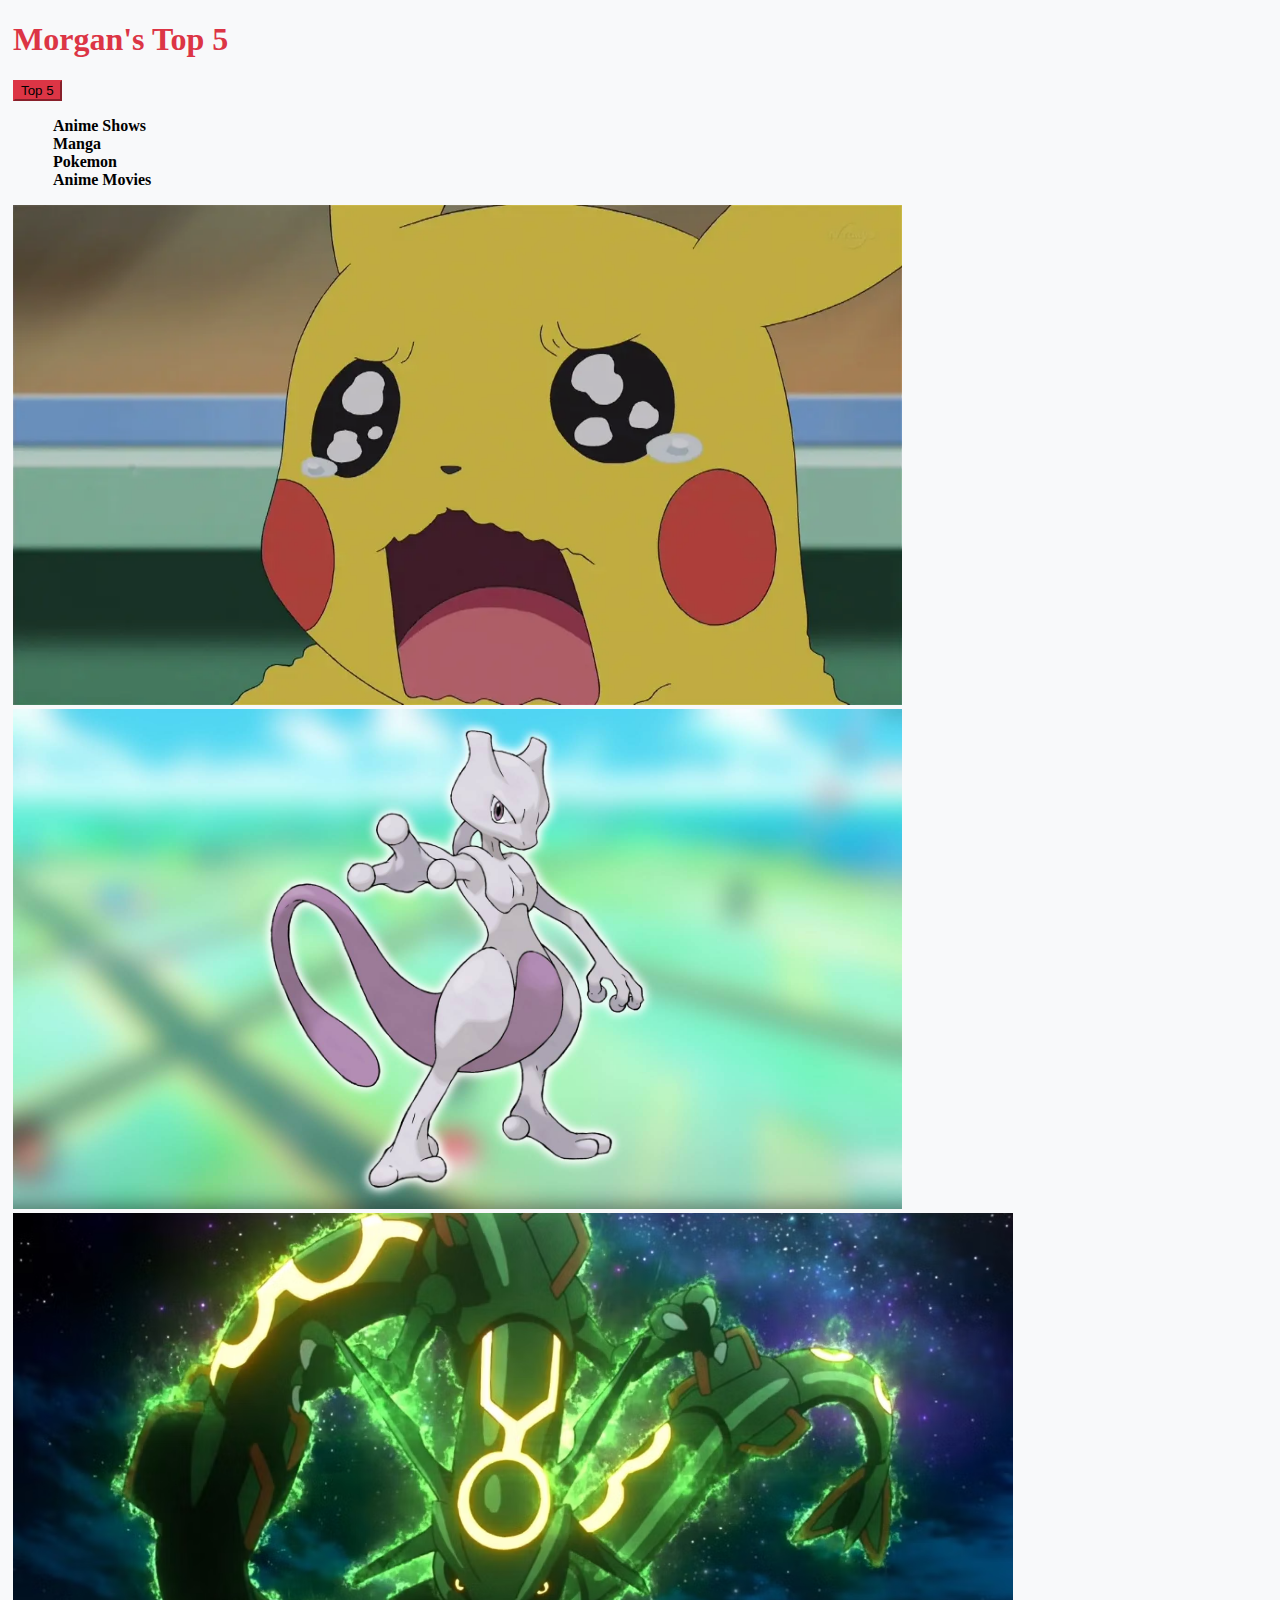
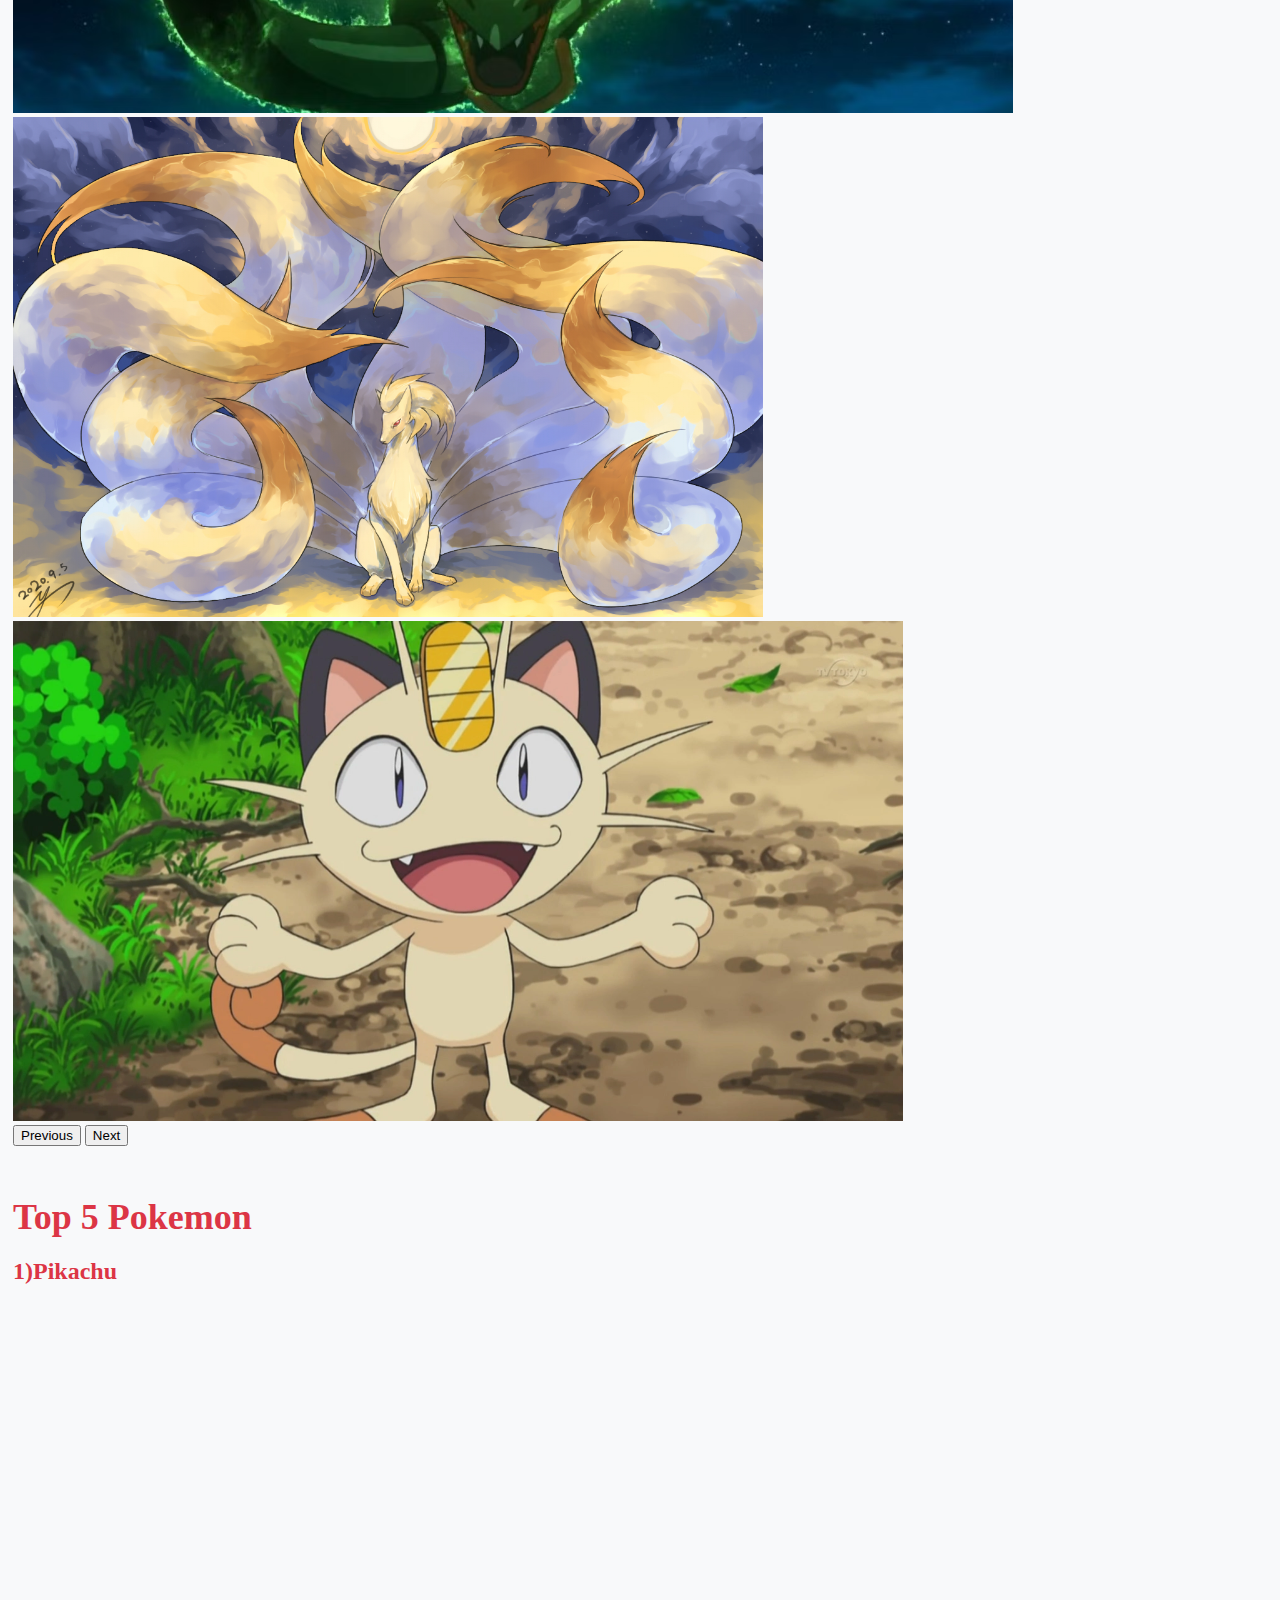
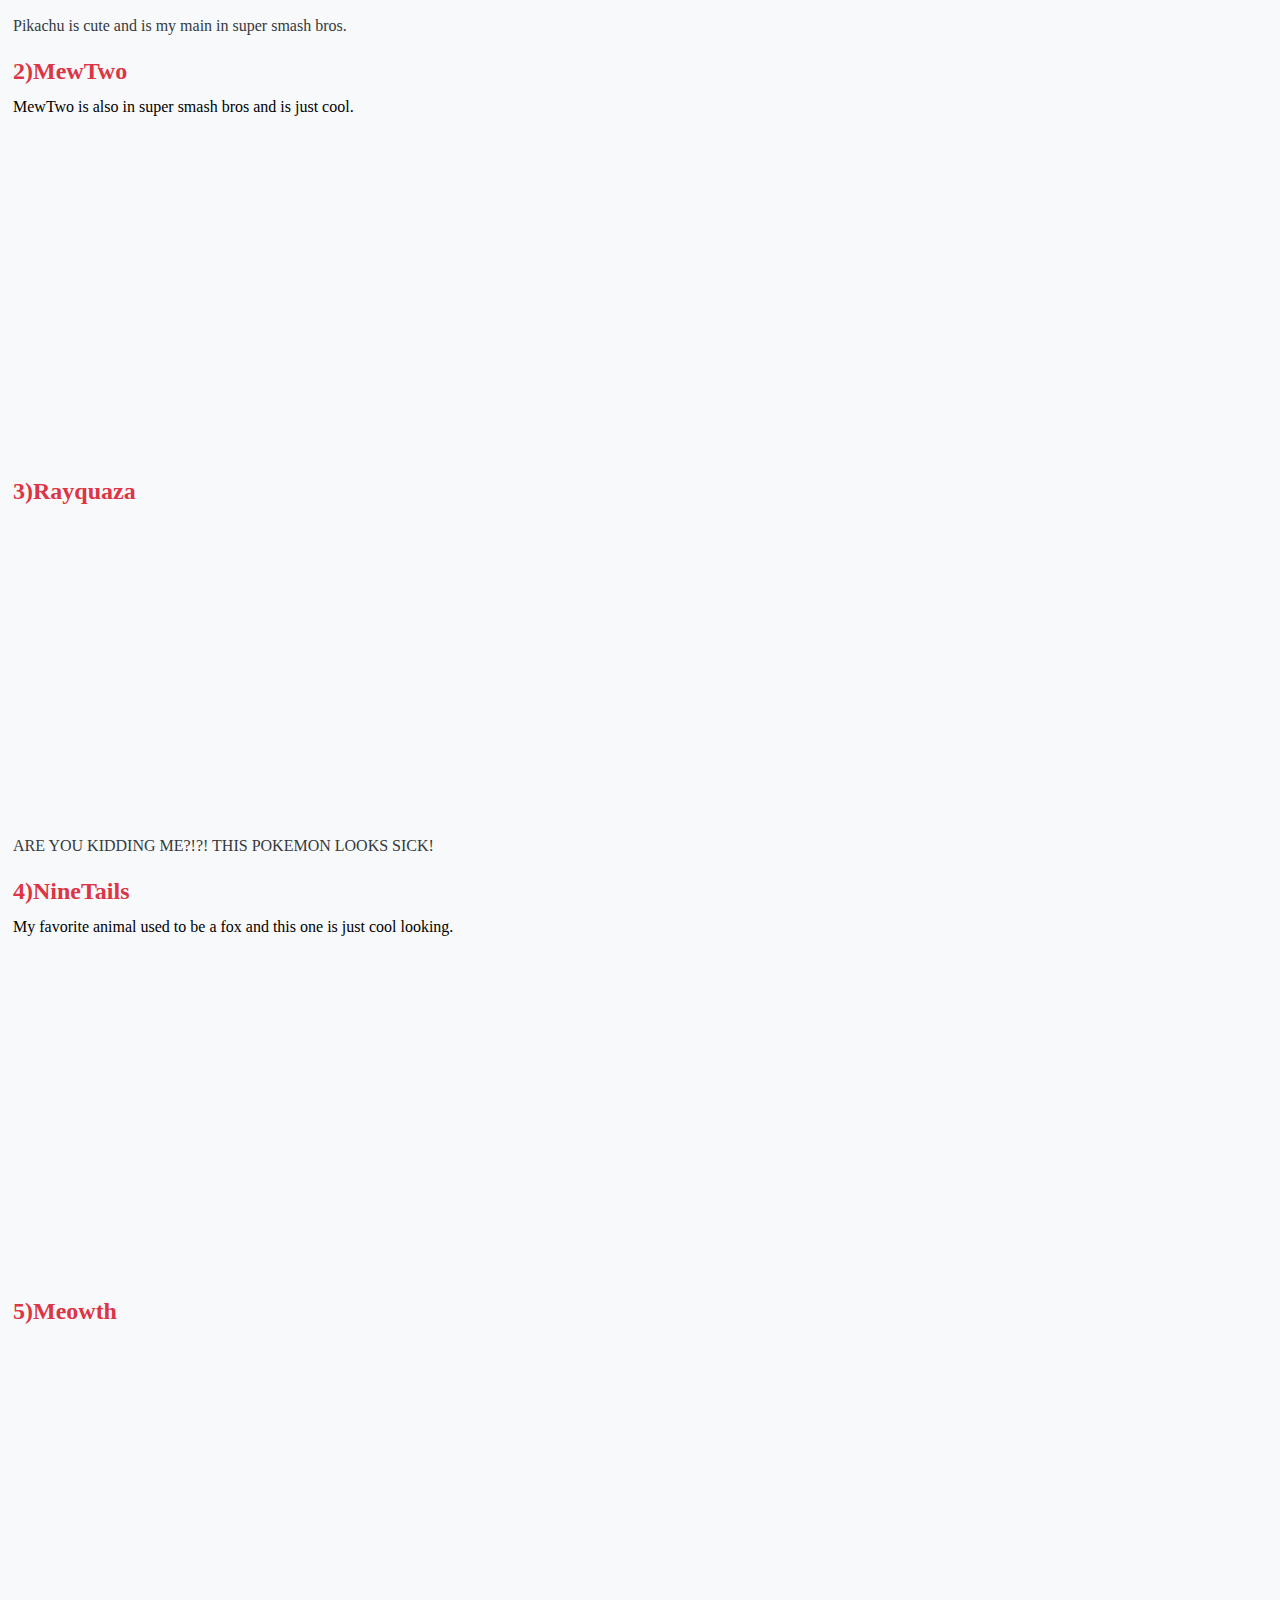
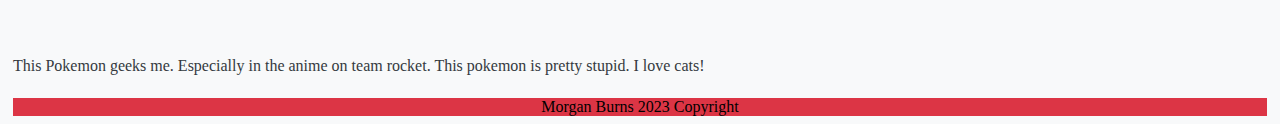
<file: Pokemon.html>
<!doctype html>
<html lang="en">
  <head>
    <meta charset="utf-8">
    <meta name="viewport" content="width=device-width, initial-scale=1">
    <meta name="description" content="Top 5 list of Morgan's Top Anime, Manga, Main Characters, and Streming Services">
    <meta name="author" content="Morgans Top 5">
    <title>Morgan's Top 5</title>

    <!-- LOAD BOOTSTRAP CSS - DO NOT DELETE -->
        <link href="https://cdn.jsdelivr.net/npm/bootstrap@5.3.0-alpha1/dist/css/bootstrap.min.css" rel="stylesheet" integrity="sha384-GLhlTQ8iRABdZLl6O3oVMWSktQOp6b7In1Zl3/Jr59b6EGGoI1aFkw7cmDA6j6gD" crossorigin="anonymous">

    <!-- END LOADING BOOTSTRAP CSS -->

    
    <!-- Custom styles -->
    <link href="style.css" rel="stylesheet">
  </head>
  <body>
     <div class="containter-fluid"> 
      <div class="row">
        <div class="col-md-10">
        <a href="index.html"><h1>Morgan's Top 5</h1></a>
        </div> <!---col-md-10--->
        <div class="col-md-2">
           <!-- Navigation -->
              <div class="dropdown">
                <button class="btn btn-secondary dropdown-toggle" type="button" data-bs-toggle="dropdown" aria-expanded="false">
                  Top 5
                </button>
                <ul class="dropdown-menu">
                  <li><a href="Anime.html" class="dropdown-item">Anime Shows</a></li>
                  <li><a href="Manga.html" class="dropdown-item">Manga</a></li>
                  <li><a href="Pokemon.html" class="dropdown-item">Pokemon</a></li>
                  <li><a href="Anime_Movies.html" class="dropdown-item">Anime Movies</a></li>
                </ul>
              </div>
              </div> <!---col-md-2--->
              </div><!---end row---> 
            <div class="Carousel"><!---Carousel Class for CSS--->
            <!---Carousel--->
            <div id="carouselExampleInterval" class="carousel slide" data-bs-ride="carousel">
            <div class="carousel-inner">
              <div class="carousel-item active" data-bs-interval="10000">
                <img src="Pikachu_Carousel.png" class="d-block w-100" alt="Pokemon Pikachu">
              </div>
              <div class="carousel-item" data-bs-interval="2000">
                <img src="MewTwo_Carousel.png" class="d-block w-100" alt="Pokemon MewTwo">
              </div>
              <div class="carousel-item">
                <img src="Rayquaza_Carousel.png" class="d-block w-100" alt="Pokemon Rayquaza">
              </div>
              <div class="carousel-item">
                <img src="Nine_Tails_Carousel.png" class="d-block w-100" alt="Pokemon NineTails">
              </div>
              <div class="carousel-item">
                <img src="Meowth_Carousel.png" class="d-block w-100" alt="Pokemon Meowth">
              </div>
            </div>
            <button class="carousel-control-prev" type="button" data-bs-target="#carouselExampleInterval" data-bs-slide="prev">
              <span class="carousel-control-prev-icon" aria-hidden="true"></span>
              <span class="visually-hidden">Previous</span>
            </button>
            <button class="carousel-control-next" type="button" data-bs-target="#carouselExampleInterval" data-bs-slide="next">
              <span class="carousel-control-next-icon" aria-hidden="true"></span>
              <span class="visually-hidden">Next</span>
            </button>
          </div>
        </div>
        <!---Top 5 Anime Content--->
          <!---Rank 1--->
          <div class="row">
            <h2>Top 5 Pokemon</h2>
          </div><!---end row--->
          <div class="row">
          <div class="col-md-6">
            <h3>1)Pikachu</h3>
            <div class="ratio ratio-16x9">
             <iframe width="560" height="315" src="https://www.youtube.com/embed/9kK86zmhpWc" title="YouTube video player" frameborder="0" allow="accelerometer; autoplay; clipboard-write; encrypted-media; gyroscope; picture-in-picture; web-share" allowfullscreen></iframe>
            </div>
          </div> <!---col-md-6--->
          <div class="col-md-6">
            <p>Pikachu is cute and is my main in super smash bros.</p>
          </div> <!---col-md-6--->
          <div><!---End Row--->
            <!---Rank 2--->
          <div class="row">
          <div class="col-md-6">
            <h3>2)MewTwo</h3>
            <p>MewTwo is also in super smash bros and is just cool.</p>
          </div> <!---col-md-6---> 
          <div class="col-md-6">
           <div class="ratio ratio-16x9">
            <iframe width="560" height="315" src="https://www.youtube.com/embed/Q7CTc73Uqgk" title="YouTube video player" frameborder="0" allow="accelerometer; autoplay; clipboard-write; encrypted-media; gyroscope; picture-in-picture; web-share" allowfullscreen></iframe>
          </div>
          </div> <!---col-md-6--->
          <div><!---End Row--->
            <!---Rank 3--->
          <div class="row">
          <div class="col-md-6">
            <h3>3)Rayquaza</h3>
            <div class="ratio ratio-16x9">
           <iframe width="560" height="315" src="https://www.youtube.com/embed/f98GeQIKJBQ" title="YouTube video player" frameborder="0" allow="accelerometer; autoplay; clipboard-write; encrypted-media; gyroscope; picture-in-picture; web-share" allowfullscreen></iframe>
          </div>
          </div> <!---col-md-6--->
          <div class="col-md-6">
            <p>ARE YOU KIDDING ME?!?! THIS POKEMON LOOKS SICK!
          </div> <!---col-md-6--->
          <div><!---End Row--->
            <!---Rank 4--->
          <div class="row">
          <div class="col-md-6">
            <h3>4)NineTails</h3>
            <p>My favorite animal used to be a fox and this one is just cool looking.</p>
          </div> <!---col-md-6--->
          <div class="col-md-6">
          <div class="ratio ratio-16x9">
          <iframe width="560" height="315" src="https://www.youtube.com/embed/w0jEhBRY060" title="YouTube video player" frameborder="0" allow="accelerometer; autoplay; clipboard-write; encrypted-media; gyroscope; picture-in-picture; web-share" allowfullscreen></iframe>
          </div>
          </div> <!---col-md-6--->
          <div><!---End Row--->
            <!---Rank 5--->
          <div class="row">
          <div class="col-md-6">
            <h3>5)Meowth</h3>
            <div class="ratio ratio-16x9">
           <iframe width="560" height="315" src="https://www.youtube.com/embed/JCnz30oVOQo" title="YouTube video player" frameborder="0" allow="accelerometer; autoplay; clipboard-write; encrypted-media; gyroscope; picture-in-picture; web-share" allowfullscreen></iframe>
          </div>
          </div> <!---col-md-6--->
          <div class="col-md-6">
          <p>This Pokemon geeks me. Especially in the anime on team rocket. This pokemon is pretty stupid. I love cats!</p>
          </div> <!---col-md-6--->
          <div><!---End Row--->
        </div>
        </div>
      </div>
    </div>
  </div>
</div>
</div>
</div>
</div>
</div>

  </div> <!---End Container--->


<!-- LOAD BOOTSTRAP JAVASCRIPT - DO NOT DELETE -->
    <script src="https://cdn.jsdelivr.net/npm/bootstrap@5.3.0-alpha1/dist/js/bootstrap.bundle.min.js" integrity="sha384-w76AqPfDkMBDXo30jS1Sgez6pr3x5MlQ1ZAGC+nuZB+EYdgRZgiwxhTBTkF7CXvN" crossorigin="anonymous"></script>

<!-- END LOADING BOOTSTRAP JAVASCRIPT -->
      <footer>Morgan Burns 2023 Copyright</footer> 
  </body>
</html>
</file>
<file: style.css>
/* ADD YOUR CUSTOM CSS TO THIS FILE */

/* Classes are selected by using the "." before the selector. */
/* ID's are selected by using the "#" before the selector. */

/* Colors */
/* Add background color to the body */
body {
  background-color: #f8f9fa;
  padding-left:5px;
  padding-right:5px;
}

/* Home page Description */
#description {
  text-align: center;
}
/* Style the header */
h1 {
  color: #dc3545;
}

/* Style the navigation dropdown button */
.dropdown-toggle {
  background-color: #dc3545;
  border-color: #dc3545;
}

/* Style the navigation dropdown menu */
.dropdown-menu {
  background-color: #f8f9fa;
}

/* Style the navigation dropdown links */
.dropdown-item {
  color: #343a40;
}

/* Style the active carousel item */
.carousel-item.active {
  filter: brightness(80%);
}

/* Style the top 5 anime section */
h2 {
  color: #dc3545;
}

/* Style the rank 1 anime title */
.col-md-6 h3:first-child {
  color: #dc3545;
}

/* Style the rank 1 anime description */
.col-md-6 p:first-child {
  color: #343a40;
  }

/*Links*/
a:link { 
	font-weight: bold; 
	text-decoration: none; 
	color:blue;
	}
a:visited { 
	font-weight: bold; 
	text-decoration: none;
	color:purple;
	}
a:hover, a:focus, a:active { 
	text-decoration: underline;
	color:red;
	}

/* Navigation */
.dropdown-menu li {
  list-style: none;
}
.dropdown-menu li a {
  color: black;
  text-decoration: none;
}
.dropdown-menu li a:hover {
  color: white;
  background-color: black;
}

/* Carousel */
.carousel-item img {
  height: 500px;
  object-fit: cover;
}

/* Top 5 Content */
.row h2 {
  font-size: 36px;
  font-weight: bold;
  margin-top: 50px;
  margin-bottom: 20px;
}
.col-md-6 h3 {
  font-size: 24px;
  font-weight: bold;
  margin-top: 20px;
  margin-bottom: 10px;
}
.col-md-6 p {
  font-size: 16px;
  line-height: 1.5;
  margin-top: 0;
  margin-bottom: 20px;
}

Footer {
	text-align: center;
  background-color:#dc3545;
  
}
</file>
